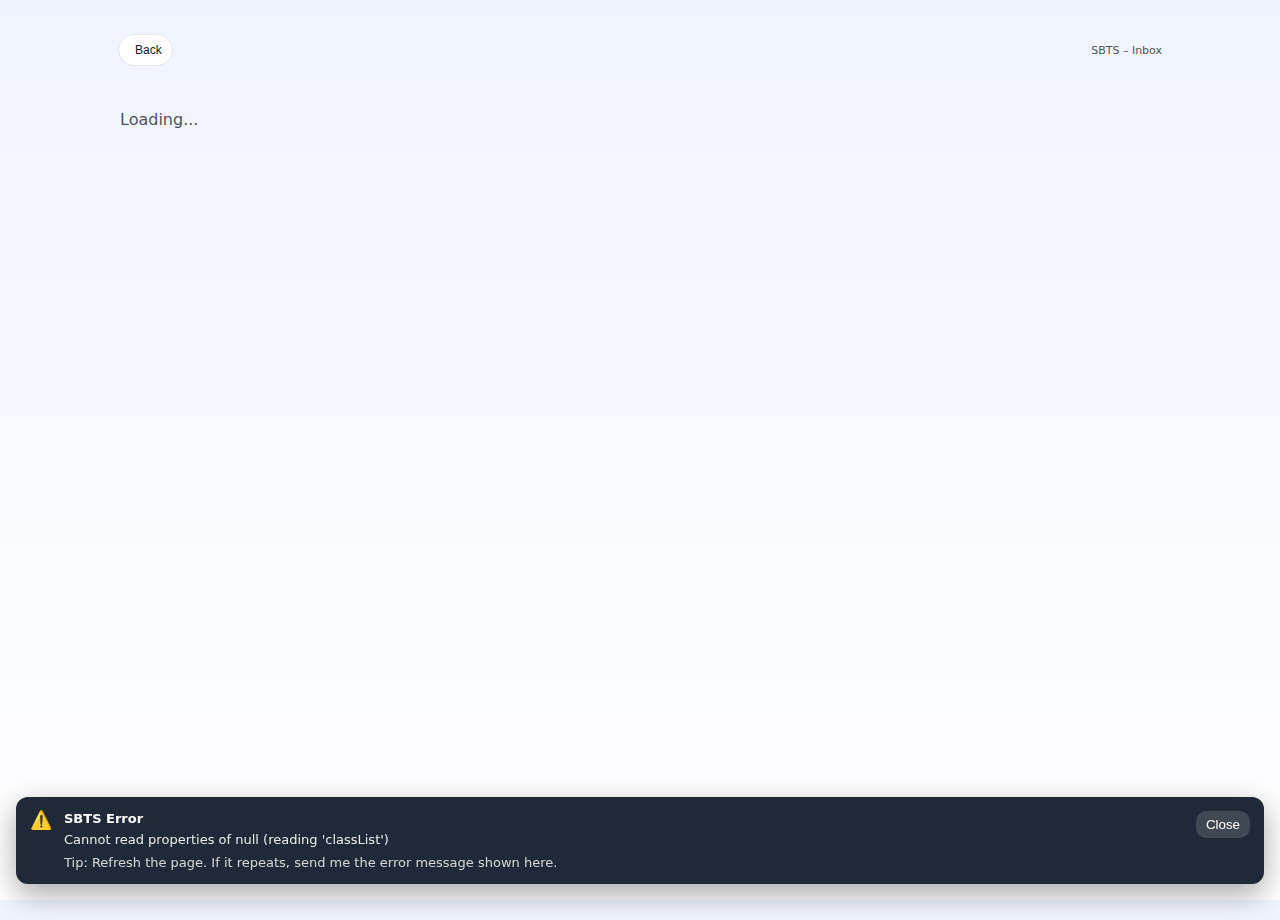
<file: notification.html>
<!doctype html>
<html lang="en">
<head>
  <meta charset="utf-8"/>
  <meta name="viewport" content="width=device-width,initial-scale=1"/>
  <title>SBTS – Notification</title>
  <link rel="stylesheet" href="styles.css"/>
</head>
<body>
  <div id="notificationStandalone" style="max-width:1100px;margin:20px auto;padding:0 14px;">
    <div class="card" style="padding:14px;display:flex;align-items:center;gap:10px;">
      <button id="notifStandaloneBack" class="btn-neutral btn-small"><i class="ph ph-arrow-left"></i> Back</button>
      <div class="spacer"></div>
      <div class="tiny muted">SBTS – Inbox</div>
    </div>

    <div class="card" style="margin-top:14px;padding:16px;" id="notifStandaloneDetails">
      <div class="muted">Loading...</div>
    </div>
  </div>

  <script src="config.js"></script>
  <script src="app.js"></script>
</body>
</html>
</file>
<file: styles.css>
:root {
  --primary: #174c7e;
  --primary-strong: #0f3154;
  --primary-soft: #e5edf7;
  --border: #e5e7eb;
  --text: #111827;
  --muted: #6b7280;
  --radius-lg: 18px;
  --radius-full: 999px;
  --shadow-soft: 0 18px 40px rgba(15, 23, 42, 0.12);
  --shadow-card: 0 8px 20px rgba(15, 23, 42, 0.08);
  --app-bg: linear-gradient(to bottom, #f0f4ff, #ffffff);
  --thead-bg: #f3f4ff;

  /* Phase colors (FIXED) */
  --ph-broken: #ef4444;
  --ph-assembly: #f59e0b;
  --ph-tightTorque: #eab308;
  --ph-finalTight: #22c55e;
  --ph-inspectionReady: #3b82f6;

  --btn-gray-bg: #ffffff;
  --btn-gray-border: #e5e7eb;
  --btn-gray-text: #111827;

  --dash-slip-row-h: 104px;
}

*,
*::before,
*::after { box-sizing: border-box; }

html, body {
  margin: 0;
  padding: 0;
  height: 100%;
  font-family: system-ui, -apple-system, BlinkMacSystemFont, "Segoe UI", sans-serif;
}

body { background: var(--app-bg); color: var(--text); }

.hidden{ display:none !important; }

/* Utility visibility helpers */
.mobile-only{display:none !important;}

/* Page Top Bar (Back + Breadcrumbs) - content-only */
.page-topbar{
  position: sticky;
  top: 0;
  z-index: 30;
  display:flex;
  align-items:center;
  gap:10px;
  padding: 10px 18px;
  margin: -16px -18px 12px; /* span full content width (main-content has padding) */
  border-bottom: 1px solid rgba(15, 39, 56, 0.08);
  background: rgba(255,255,255,0.86);
  backdrop-filter: blur(8px);
}

/* Root pages: hide Back/Breadcrumbs for a cleaner UI.
   Keep a minimal bar on mobile to host the Menu button. */
.page-topbar.topbar-root #pageBackBtn,
.page-topbar.topbar-root #navTrail{display:none !important;}

@media (min-width: 769px){
  /* Desktop/tablet has sidebar visible, so no need for a topbar on root pages */
  .page-topbar.topbar-root{display:none !important;}
}

@media (max-width: 768px){
  /* Mobile: keep the bar for the menu button */
  .page-topbar.topbar-root{display:flex !important;}
}

.icon-btn.page-back{width:42px;height:42px;border-radius:12px;}
.icon-btn.page-back.disabled{opacity:.45;pointer-events:none;}

/* Breadcrumbs (inside page-topbar) */
.nav-trail{
  display:flex;
  align-items:center;
  min-width: 0;
  flex: 1;
}
.nav-trail.hidden{display:none;}
.crumbs{display:flex;align-items:center;gap:8px;flex-wrap:wrap;min-width:0;}
.crumb{display:inline-flex;align-items:center;gap:6px;max-width: 38vw;}
.crumb a{color:#0A67A3;font-weight:700;text-decoration:none;white-space:nowrap;overflow:hidden;text-overflow:ellipsis;}
.crumb span{color:rgba(15,39,56,0.72);font-weight:700;white-space:nowrap;overflow:hidden;text-overflow:ellipsis;}
.crumb-sep{color:rgba(15,39,56,0.35);}

/* IMPORTANT: do not force display mode on desktop-only elements.
   Some elements (e.g., <table>) require their native display to render correctly.
   We only hide desktop-only elements on mobile via media queries below. */
.desktop-only{}

.sbts-lock-scroll{overflow:hidden;}

/* Mobile sidebar overlay */
.mobile-sidebar-overlay{
  position:fixed;
  inset:0;
  background:rgba(0,0,0,0.35);
  z-index:98;
}
.tiny { font-size: 11px; }

/* AUTH */
.auth-container {
  min-height: 100vh;
  display: flex;
  align-items: center;
  justify-content: center;
  padding: 24px;
}
.auth-card {
  width: 100%;
  max-width: 420px;
  background: #ffffff;
  border-radius: 24px;
  border: 1px solid var(--border);
  box-shadow: var(--shadow-soft);
  padding: 22px 24px 18px;
}
.auth-header { text-align: center; margin-bottom: 16px; }
.auth-logo-circle {
  width: 52px;
  height: 52px;
  border-radius: 999px;
  margin: 0 auto 10px;
  background: radial-gradient(circle at 30% 0, #60a5fa, #1d4ed8);
  color: #f9fafb;
  font-weight: 800;
  letter-spacing: 0.04em;
  font-size: 20px;
  display: flex;
  align-items: center;
  justify-content: center;
}
.auth-title { font-size: 18px; font-weight: 700; }
.auth-subtitle { font-size: 12px; color: var(--muted); margin-top: 4px; }
.auth-body { margin-top: 14px; display: flex; flex-direction: column; gap: 8px; }
.auth-label { font-size: 12px; color: var(--muted); }
.auth-input, select.auth-input {
  width: 100%;
  padding: 8px 10px;
  border-radius: 12px;
  border: 1px solid var(--border);
  background: #ffffff;
  color: var(--text);
  font-size: 13px;
}
.auth-input:focus {
  outline: none;
  border-color: #3b82f6;
  box-shadow: 0 0 0 1px rgba(59, 130, 246, 0.45);
}
.auth-btn-primary {
  margin-top: 8px;
  width: 100%;
  border-radius: var(--radius-full);
  border: none;
  background: linear-gradient(135deg, var(--primary), #2563eb);
  color: white;
  padding: 9px 12px;
  font-size: 14px;
  font-weight: 600;
  cursor: pointer;
  box-shadow: 0 14px 35px rgba(37, 99, 235, 0.4);
}
.auth-btn-primary:hover { filter: brightness(1.04); }
.auth-footer-text { margin-top: 8px; font-size: 12px; color: var(--muted); text-align: center; }
.auth-link { color: #2563eb; cursor: pointer; margin-left: 3px; }

/* APP */
.app { min-height: 100vh; display: flex; flex-direction: column; }

/* TOPBAR (connected like your screenshot) */
.topbar{
  height: 110px;
  background: var(--primary);
  display:flex;
  align-items:center;
  justify-content:space-between;
  padding: 10px 16px;
  color:#f9fafb;
  border-bottom: 4px solid rgba(255,255,255,0.12);
}
.topbar-left, .topbar-right{
  display:flex; align-items:center; gap:12px; min-width: 270px;
}
.topbar-badge{
  width: 44px;
  height: 44px;
  border-radius: 999px;
  background: radial-gradient(circle at 30% 0, #60a5fa, #1d4ed8);
  color: #f9fafb;
  display:flex;
  align-items:center;
  justify-content:center;
  font-weight: 900;
  letter-spacing: 0.04em;
  box-shadow: 0 6px 18px rgba(29,78,216,0.25);
}
.topbar-texts{ display:flex; flex-direction:column; line-height:1.2; }
.topbar-title{ font-weight: 900; font-size: 16px; }
.topbar-sub{ font-size: 12px; color: rgba(255,255,255,0.84); margin-top:2px; }

.topbar-center{ text-align:center; flex:1; }
.topbar-center-title{ font-weight: 900; font-size: 18px; }
.topbar-center-sub{
  margin-top: 6px;
  font-size: 13px;
  color: rgba(255,255,255,0.86);
  display:flex; gap:10px; justify-content:center; align-items:center;
}
.topbar-date{
  padding: 4px 10px;
  border-radius: 999px;
  background: rgba(255,255,255,0.16);
  font-weight: 800;
  color: #fff;
}

.topbar-right{ justify-content:flex-end; }
.topbar-right-texts{ text-align:right; line-height:1.2; }
.topbar-right-title{ font-weight: 900; font-size: 14px; }
.topbar-right-sub{ font-size: 12px; color: rgba(255,255,255,0.86); margin-top:2px; }
.topbar-company-logo{
  width: 46px; height: 46px; border-radius: 14px;
  background: rgba(255,255,255,0.16);
  background-size: cover;
  background-position: center;
}

/* BODY */
.app-body{ display:flex; flex:1; min-height:0; }

/* SIDEBAR */
.sidebar {
  width: 260px;
  background: var(--primary);
  padding: 14px;
  display: flex;
  flex-direction: column;
  color: #f9fafb;
  border-right: 2px solid rgba(255,255,255,0.2);

  min-height: 0;
  overflow: hidden;
}

.sidebar-user{
  display:flex; align-items:center; gap:10px;
  padding: 8px 8px 12px;
  border-radius: 16px;
  background: rgba(255,255,255,0.10);
}
.sidebar-avatar{
  width: 40px; height: 40px; border-radius: 999px;
  background: rgba(255,255,255,0.18);
  display:flex; align-items:center; justify-content:center;
  font-weight: 900;
}
.sidebar-user-name{ font-weight: 900; }
.sidebar-user-role{ font-size: 12px; color: rgba(255,255,255,0.78); margin-top:2px; }

.sidebar-menu { margin-top: 12px; flex: 1; display: flex; flex-direction: column; gap: 6px; 
  min-height: 0;
  overflow-y: auto;
  padding-right: 4px;
}
.menu-item {
  display: flex;
  align-items: center;
  gap: 8px;
  padding: 8px 10px;
  border-radius: 16px;
  font-size: 13px;
  color: #e5edf7;
  cursor: pointer;
  border: 1px solid transparent;
}
.menu-item i { font-size: 16px; }
.menu-item:hover { background: rgba(255,255,255,0.14); }
.menu-item.active { background: #e5edf7; color: #0f1f2c; }

.sidebar-footer { margin-top: 10px; padding-top: 10px; }
.sidebar-date{
  text-align:center;
  font-weight: 900;
  margin-bottom: 10px;
  color: rgba(255,255,255,0.92);
}
.logout-btn {
  width: 100%;
  border-radius: var(--radius-full);
  border: none;
  background: rgba(255,255,255,0.18);
  color: #f9fafb;
  padding: 7px 12px;
  font-size: 13px;
  display: flex;
  align-items: center;
  gap: 8px;
  cursor: pointer;
}
.logout-btn:hover { background: rgba(255,255,255,0.26); }
.sidebar-version { margin-top: 6px; font-size: 11px; color: #cbd5f5; text-align: center; }

/* MAIN */
.main-content { flex: 1; padding: 16px 18px; background: transparent; overflow: auto; min-height:0; }
.page{ display:none; }



/* Inbox header (align with other pages) */
.page-header{
  display:flex;
  justify-content:space-between;
  align-items:flex-start;
  gap:12px;
  margin-bottom:12px;
}
.page-header .tiny{ margin-top:2px; max-width: 820px; }
.page-actions input[type="text"]{ min-width: 220px; }

.page-title { font-size: 22px; font-weight: 700; margin-bottom: 12px; }

.stats-row { display: flex; flex-wrap: wrap; gap: 10px; margin-bottom: 12px; }
.stat-card {
  background: #ffffff;
  border-radius: 20px;
  border: 1px solid var(--border);
  padding: 10px 14px;
  min-width: 180px;
  flex: 1;
  box-shadow: 0 6px 18px rgba(15, 23, 42, 0.06);
}
.stat-title { font-size: 12px; color: var(--muted); }
.stat-value { margin-top: 4px; font-size: 22px; font-weight: 700; color: #111827; }

.section-title { font-size: 15px; font-weight: 600; margin: 16px 0 8px; }
.phase-grid { display: grid; grid-template-columns: repeat(auto-fit, minmax(160px, 1fr)); gap: 10px; }

.page-actions { display: flex; flex-wrap: wrap; gap: 8px; margin-bottom: 12px; }
.primary-btn, .secondary-btn {
  border-radius: var(--radius-full);
  padding: 7px 13px;
  font-size: 13px;
  border: none;
  cursor: pointer;
  display: inline-flex;
  align-items: center;
  gap: 6px;
}
.primary-btn {
  background: linear-gradient(135deg, var(--primary), #2563eb);
  color: #ffffff;
  box-shadow: 0 12px 28px rgba(37, 99, 235, 0.3);
}
.primary-btn:hover { filter: brightness(1.03); }
.secondary-btn {
  background: #ffffff;
  color: #111827;
  border: 1px solid var(--border);
}
.secondary-btn:hover { background: #f3f4ff; }

.btn-neutral {
  background: var(--btn-gray-bg);
  color: var(--btn-gray-text);
  border: 1px solid var(--btn-gray-border);
  border-radius: var(--radius-full);
  padding: 7px 13px;
  font-size: 13px;
  cursor: pointer;
  display: inline-flex;
  align-items: center;
  gap: 6px;
}
.btn-neutral:hover { background: #f3f4f6; }
.primary-btn i, .secondary-btn i, .btn-neutral i { font-size: 15px; }

/* TABLE */
.main-table {
  width: 100%;
  border-collapse: collapse;
  font-size: 12px;
  background: #ffffff;
  border-radius: 18px;
  overflow: hidden;
  border: 1px solid var(--border);
  box-shadow: var(--shadow-card);
}
.main-table thead { background: var(--thead-bg); }
.main-table th, .main-table td {
  padding: 8px 10px;
  border-bottom: 1px solid #e5e7eb;
  text-align: left;
}
.main-table th { font-weight: 600; font-size: 11px; color: var(--muted); }
.main-table tbody tr:last-child td { border-bottom: none; }
.main-table tbody tr:nth-child(even) { background: #fafbff; }
.main-table tbody tr:hover { background: #edf2ff; }

.main-table th:last-child,
.main-table td:last-child { text-align: right; white-space: nowrap; }
.table-actions { display: inline-flex; gap: 6px; justify-content: flex-end; }
.tiny.secondary-btn { padding: 5px 10px; font-size: 11px; }

/* SUMMARY */
.project-summary { display: flex; flex-wrap: wrap; gap: 8px; margin-bottom: 12px; }
.summary-item {
  background: #ffffff;
  border-radius: 16px;
  border: 1px solid var(--border);
  padding: 8px 10px;
  min-width: 140px;
  box-shadow: var(--shadow-card);
}
.summary-label { font-size: 11px; color: var(--muted); }
.summary-value { margin-top: 4px; font-size: 14px; font-weight: 600; }

/* BLIND DETAILS */
.blind-details-grid {
  display: grid;
  grid-template-columns: 1.1fr 0.9fr;
  gap: 12px;
}
.blind-panel {
  background: #ffffff;
  border-radius: 18px;
  border: 1px solid var(--border);
  padding: 12px;
  box-shadow: var(--shadow-card);
}
.blind-info-box {
  border-radius: 18px;
  border: 1px solid var(--border);
  padding: 10px 12px;
  display: grid;
  grid-template-columns: repeat(auto-fit, minmax(180px, 1fr));
  gap: 6px 10px;
  font-size: 12px;
  margin-bottom: 12px;
}
.phase-badge {
  display: inline-flex;
  align-items: center;
  padding: 4px 10px;
  border-radius: var(--radius-full);
  background: var(--primary-soft);
  color: var(--primary-strong);
  font-size: 11px;
  font-weight: 700;
  box-shadow: 0 0 0 1px rgba(23, 76, 126, 0.25);
}


/* KPI pills (Dashboard / Slip Blind quick KPIs) */
.slip-kpi-grid{
  display:flex;
  gap:12px;
  flex-wrap:nowrap;
  align-items:stretch;
  margin:8px 0 14px;
}
@media (max-width: 1100px){
  .slip-kpi-grid{ flex-wrap:wrap; }
}

.kpi-pill{
  background:#fff;
  border:1px solid var(--border);
  border-radius:16px;
  padding:12px 16px;
  box-shadow: var(--shadow-card);
  display:flex;
  align-items:center;
  justify-content:space-between;
  gap:12px;
  height: var(--dash-slip-row-h);
  min-width: 220px;
  flex: 1 1 0;
}

.kpi-pill.clickable{ cursor:pointer; }
.kpi-pill.clickable:hover{ transform: translateY(-1px); }
#dashboardSlipKpis{ align-self:start; }

.kpi-pill .phase-left{ gap:10px; }
.kpi-pill .phase-dot{ width:10px; height:10px; }
.kpi-pill .phase-name{ font-size:12px; color: var(--muted); font-weight:700; }
.kpi-pill .phase-count{ font-size:16px; font-weight:900; }

/* Phase cards */
.phase-card {
  background: #fff;
  border: 1px solid var(--border);
  border-radius: 18px;
  padding: 12px 14px;
  box-shadow: var(--shadow-card);
  display: flex;
  align-items: center;
  justify-content: space-between;
  gap: 10px;
}
.phase-left { display: flex; align-items: center; gap: 10px; }
.phase-dot { width: 12px; height: 12px; border-radius: 999px; }
.phase-name { font-size: 12px; color: var(--muted); font-weight: 700; }
.phase-count { font-size: 18px; font-weight: 900; }
.phase-card[data-phase="broken"] .phase-dot { background: var(--ph-broken); }
.phase-card[data-phase="assembly"] .phase-dot { background: var(--ph-assembly); }
.phase-card[data-phase="tightTorque"] .phase-dot { background: var(--ph-tightTorque); }
.phase-card[data-phase="finalTight"] .phase-dot { background: var(--ph-finalTight); }
.phase-card[data-phase="inspectionReady"] .phase-dot { background: var(--ph-inspectionReady); }

/* Workflow */
.workflow-steps { display: flex; flex-direction: column; gap: 8px; }
.workflow-step {
  border: 1px solid var(--border);
  border-radius: 16px;
  padding: 10px 12px;
  background: #fafbff;
  display: flex;
  align-items: center;
  justify-content: space-between;
  gap: 10px;
}
.workflow-left { display: flex; align-items: center; gap: 10px; }
.workflow-bullet { width: 10px; height: 10px; border-radius: 999px; background: #d1d5db; }
.workflow-step.done .workflow-bullet { background: #22c55e; }
.workflow-step.current .workflow-bullet { background: var(--phase-color, #2563eb); }
.workflow-step.pending .workflow-bullet { background: #d1d5db; }
.workflow-title { font-weight: 800; font-size: 12px; }
.workflow-sub { font-size: 11px; color: var(--muted); margin-top: 2px; }

/* Reports container */
.report-container {
  background: #ffffff;
  border-radius: 18px;
  border: 1px solid var(--border);
  padding: 10px;
  box-shadow: var(--shadow-card);
}

.report-kpis{
  display:grid;
  grid-template-columns: repeat(4, minmax(160px, 1fr));
  gap:10px;
  margin-bottom: 12px;
}
@media (max-width: 980px){
  .report-kpis{ grid-template-columns: repeat(2, minmax(160px, 1fr)); }
}
@media (max-width: 520px){
  .report-kpis{ grid-template-columns: 1fr; }
}

.report-kpi-card{
  background:#ffffff;
  border:1px solid var(--border);
  border-radius: 18px;
  padding: 10px 12px;
  box-shadow: 0 6px 18px rgba(15,23,42,0.06);
}

.report-kpi-card.clickable{ cursor:pointer; transition: transform .08s ease, box-shadow .08s ease; }
.report-kpi-card.clickable:hover{ transform: translateY(-1px); box-shadow: 0 10px 22px rgba(15,23,42,0.10); }
.report-kpi-card.clickable.active{
  border-color: rgba(37, 99, 235, 0.55);
  box-shadow: 0 0 0 2px rgba(37, 99, 235, 0.18), 0 10px 22px rgba(15,23,42,0.10);
}

.report-kpi-title{ font-size: 12px; color: var(--muted); font-weight: 700; }
.report-kpi-value{ margin-top: 6px; font-size: 22px; font-weight: 900; color: var(--text); }
.report-kpi-sub{ margin-top: 6px; font-size: 11px; color: var(--muted); }

.phase-progress-list{
  display:flex;
  flex-direction:column;
  gap:10px;
  margin-bottom: 12px;
}
.phase-progress-row{
  display:grid;
  grid-template-columns: 210px 1fr 60px;
  gap:10px;
  align-items:center;
}
@media (max-width: 720px){
  .phase-progress-row{ grid-template-columns: 1fr; gap:6px; }
}
.phase-progress-label{
  font-size: 12px;
  font-weight: 800;
  color: #111827;
}
.phase-progress-bar{
  height: 14px;
  border-radius: 999px;
  background: rgba(15,23,42,0.06);
  overflow:hidden;
  border: 1px solid rgba(15,23,42,0.06);
}
.phase-progress-fill{
  height:100%;
  width:0%;
  border-radius: 999px;
}
.phase-progress-count{
  text-align:right;
  font-weight: 900;
  font-size: 13px;
  color: #111827;
}

/* Print-friendly Reports */
@media print{
  .sidebar, .topbar, .page-actions { display:none !important; }
  body{ background:#fff !important; }
  .main-content{ padding: 0 !important; }
  .report-container{ border:none !important; box-shadow:none !important; }
}

/* Settings */
.settings-section {
  background: #ffffff;
  border-radius: 16px;
  border: 1px solid var(--border);
  padding: 10px 12px;
  margin-bottom: 10px;
  font-size: 13px;
}
.settings-section label { display: block; margin-bottom: 6px; color: var(--muted); }

/* Modals */
.modal { position: fixed; inset: 0; display: none; align-items: center; justify-content: center; z-index: 40; }
.modal:not(.hidden) { display: flex; }
.modal-overlay {
  position: fixed;
  inset: 0;
  background: rgba(15, 23, 42, 0.3);
  backdrop-filter: blur(3px);
  z-index: 35;
}
.modal-content {
  position: relative;
  background: #ffffff;
  border-radius: 20px;
  border: 1px solid var(--border);
  padding: 14px 16px 12px;
  min-width: 280px;
  max-width: 560px;
  box-shadow: var(--shadow-soft);
  color: var(--text);
}

/* ==========================
   Print Project Certificates Picker
========================== */
#printCertsList{overflow-x:hidden;}
.pc-item{
  display:flex;
  align-items:flex-start;
  gap:12px;
  padding:12px 14px;
  border:1px solid #e5e7eb;
  border-radius:14px;
  margin-bottom:10px;
  cursor:pointer;
  background:#fff;
}
.pc-item:hover{box-shadow:0 6px 20px rgba(15,23,42,.06);}
.pc-item .pc-checkbox,
#printCertsList input[type="checkbox"]{
  width:18px !important;
  height:18px !important;
  margin-top:2px;
  flex:0 0 auto;
}
.pc-content{flex:1; min-width:0;}
.pc-top{display:flex; align-items:center; justify-content:space-between; gap:10px;}
.pc-title{font-weight:800; white-space:nowrap; overflow:hidden; text-overflow:ellipsis;}
.pc-meta{margin-top:4px; display:flex; gap:12px; flex-wrap:wrap; line-height:1.5;}
.modal-wide { max-width: 900px; }
.modal-content h2 { margin: 0 0 10px; font-size: 16px; }
.modal-content label { display: block; margin: 6px 0 3px; font-size: 12px; color: var(--muted); }
.modal-content input, .modal-content select {
  width: 100%;
  padding: 7px 9px;
  border-radius: 10px;
  border: 1px solid var(--border);
  background: #ffffff;
  color: var(--text);
  font-size: 12px;
}
.modal-note { font-size: 11px; color: var(--muted); margin-bottom: 6px; }
.modal-actions { margin-top: 12px; display: flex; justify-content: flex-end; gap: 8px; }

/* Wizard UI (kept) */
.modal-head{ display:flex; align-items:flex-start; justify-content:space-between; gap:10px; margin-bottom:10px; }
.modal-sub{ font-size:12px; color:var(--muted); margin-top:4px; }
.icon-btn{
  border:1px solid var(--border); background:#fff; color:#111827;
  width:34px; height:34px; border-radius:12px; cursor:pointer;
}
.icon-btn:hover{ background:#f3f4f6; }
.form-grid{
  display:grid;
  grid-template-columns: 1.1fr 0.9fr;
  gap:12px;
}
.form-card{
  border:1px solid var(--border);
  border-radius:18px;
  padding:12px;
  background:#fff;
  box-shadow: var(--shadow-card);
}
.preview-card{
  border:1px solid var(--border);
  border-radius:18px;
  padding:12px;
  background: linear-gradient(to bottom, #ffffff, #f7f9ff);
  box-shadow: var(--shadow-card);
}
.preview-title{ font-weight:900; margin-bottom:10px; }
.preview-box{
  border:1px dashed #cbd5e1;
  border-radius:16px;
  padding:10px;
  background:#fff;
}
.preview-row{
  display:flex; justify-content:space-between; gap:10px;
  padding:6px 2px;
  border-bottom:1px solid #eef2ff;
}
.preview-row:last-child{ border-bottom:none; }
.preview-row .k{ font-size:11px; color:var(--muted); font-weight:700; }
.preview-row .v{ font-size:12px; font-weight:800; color:#111827; }
.preview-hint{ margin-top:10px; font-size:11px; color:var(--muted); }

.theme-grid{ display:flex; flex-wrap:wrap; gap:8px; }
.theme-chip{
  border:1px solid var(--border);
  background:#fff;
  border-radius:999px;
  padding:7px 12px;
  font-size:12px;
  cursor:pointer;
}
.theme-chip:hover{ background:#f3f4f6; }

@media (max-width: 980px) {
  .blind-details-grid { grid-template-columns: 1fr; }
  .form-grid{ grid-template-columns: 1fr; }
  .topbar-left, .topbar-right{ min-width: 210px; }
}
@media (max-width: 720px) {
  .sidebar { width: 72px; padding-inline: 8px; }
  .sidebar-user-meta{ display:none; }
  .menu-item { justify-content: center; }
  .main-content { padding: 12px; }
  .stats-row, .project-summary { flex-direction: column; }
  .modal-content { max-width: 95vw; }
  .topbar-texts, .topbar-right-texts{ display:none; }
  .topbar-center-title{ font-size: 14px; }

  /* main-content padding becomes 12px, keep page-topbar aligned */
  .page-topbar{ margin: -12px -12px 12px; padding: 10px 12px; }
}


/* Two column inputs (Size + Rate) */
.two-col{
  display:grid;
  grid-template-columns: 1fr 1fr;
  gap: 10px;
}
@media (max-width: 620px){
  .two-col{ grid-template-columns: 1fr; }
}

/* Slip Blind */
.slip-breadcrumb{
  font-size: 12px;
  color: var(--muted);
  margin: 4px 0 12px;
  display:flex;
  flex-wrap:wrap;
  gap:6px;
  align-items:center;
}
.crumb-link{
  color: var(--primary-strong);
  font-weight: 800;
  cursor: pointer;
}
.crumb-link:hover{ text-decoration: underline; }
.crumb-sep{ color: #94a3b8; }
.crumb-current{ color:#111827; font-weight:900; }

.slip-grid{
  display:grid;
  grid-template-columns: repeat(auto-fit, minmax(220px, 1fr));
  gap: 10px;
}
.slip-card{
  background:#fff;
  border:1px solid var(--border);
  border-radius: 18px;
  padding: 12px 14px;
  box-shadow: var(--shadow-card);
  cursor:pointer;
  transition: transform .08s ease;
}
.slip-card:hover{ transform: translateY(-1px); }
.slip-card-title{ font-weight: 900; color:#111827; }
.slip-card-meta{ margin-top: 6px; font-size: 12px; color: var(--muted); font-weight: 700; }

.slip-table-box{ margin-top: 8px; }

/* ==========================
   Mobile M1: Blinds cards + sidebar overlay
========================== */
.blind-cards{ display:grid; gap:10px; }
.blind-card{
  background:#fff;
  border:1px solid var(--border);
  border-radius: 18px;
  box-shadow: var(--shadow-card);
  padding: 12px 14px;
}
.blind-card-head{ display:flex; justify-content:space-between; align-items:center; gap:10px; }
.blind-card-title{ font-weight: 950; font-size: 16px; }
.blind-card-sub{ margin-top:2px; font-size:12px; font-weight:800; color: var(--muted); }
.blind-card-meta{ margin-top: 8px; display:flex; flex-wrap:wrap; gap:8px; }
.blind-card-actions{ margin-top: 10px; display:grid; grid-template-columns: 1fr 1fr 1fr; gap: 8px; }
.blind-card-actions .primary-btn,
.blind-card-actions .secondary-btn,
.blind-card-actions .btn-neutral{ width:100%; justify-content:center; }

.kv{ display:flex; justify-content:space-between; gap:12px; padding:10px 12px; border:1px solid var(--border); border-radius:14px; background:#fff; }
.kv .k{ font-size:12px; color:var(--muted); font-weight:800; }
.kv .v{ font-size:13px; font-weight:900; color:#111827; text-align:right; }

@media (max-width: 767px) {
  .mobile-only{display:block !important;}
  .desktop-only{display:none !important;}

  /* Topbar: prevent overflow */
  .topbar{ flex-wrap:wrap; height:auto; gap:10px; padding:10px 12px; }
  .topbar-left, .topbar-right{ min-width:0 !important; flex:1 1 auto; }
  .topbar-right{ justify-content:flex-end; gap:8px; }
  .topbar-center{ order:3; flex:1 1 100%; }
  .topbar-center-sub{ flex-wrap:wrap; }
  .topbar-company-logo{ width:42px; height:42px; }

  /* Mobile sidebar: keep user meta visible */
  .sidebar{ width:278px !important; padding-inline:14px !important; }
  .sidebar-user-meta{ display:flex !important; }
  .sidebar-user-name{ display:block !important; }
  .menu-item{ justify-content:flex-start !important; }
  /* Sidebar becomes off-canvas */
  .sidebar{
    position:fixed;
    top:0;
    left:-300px;
    height:100vh;
    width: 278px;
    z-index:99;
    transition:left .18s ease;
    box-shadow: 0 20px 50px rgba(0,0,0,0.22);
  }
  .sidebar.open{ left:0; }

  /* Layout: allow content full width */
  .app-body{ display:block; }
  .main-content{ margin-left:0; }

  /* Improve tap targets */
  .menu-item{ padding: 12px 14px; font-size: 14px; }
  .icon-btn{ min-width: 38px; min-height: 38px; }

  /* Project actions wrap nicely */
  .page-actions{ flex-wrap:wrap; gap:8px; }
  .page-actions button{ flex:1 1 auto; }

  /* Cards buttons stack if needed */
  .blind-card-actions{ grid-template-columns: 1fr 1fr; }
  .blind-card-actions button:nth-child(3){ grid-column: 1 / -1; }

  /* Requests actions wrap */
  .notif-actions{ flex-wrap:wrap; }
  .notif-actions button{ flex: 1 1 auto; }
}

/* Header responsiveness */
@media (max-width: 820px){
  .topbar{ height:auto; padding: 10px 12px; }
  .app-body{ display:flex; flex:1; min-height:0; }
  .topbar-center-title{ font-size: 18px; }
}


/* Phase confirm modal */
.confirm-grid{
  margin-top: 8px;
  border: 1px solid var(--border);
  border-radius: 16px;
  padding: 10px 12px;
  background: #fafbff;
}
.confirm-row{
  display:flex;
  align-items:center;
  justify-content:space-between;
  gap: 10px;
  padding: 6px 0;
  border-bottom: 1px dashed rgba(15, 23, 42, 0.10);
}
.confirm-row:last-child{ border-bottom:none; }
.confirm-label{
  font-size: 12px;
  color: var(--muted);
  font-weight: 700;
}
.confirm-value{
  font-size: 12px;
  font-weight: 800;
  color: #111827;
  text-align:right;
  word-break: break-word;
}


/* REPORTS CARDS CONTROL (Settings) */
.settings-actions{ display:flex; flex-wrap:wrap; gap:8px; margin:10px 0 12px; }
.cards-control-list{
  display:flex;
  flex-direction:column;
  gap:8px;
}
.card-control-item{
  background:#fff;
  border:1px solid var(--border);
  border-radius:16px;
  padding:10px 12px;
  display:flex;
  align-items:center;
  justify-content:space-between;
  gap:10px;
  box-shadow: var(--shadow-card);
}
.card-control-left{ display:flex; align-items:center; gap:10px; }
.drag-handle{
  width:34px; height:34px;
  border-radius:12px;
  border:1px solid var(--border);
  background:#f9fafb;
  display:flex;
  align-items:center;
  justify-content:center;
  cursor:grab;
  user-select:none;
  color:#374151;
  font-weight:900;
}
.drag-handle:active{ cursor:grabbing; }
.card-control-label{ font-weight:800; font-size:13px; }
.card-control-meta{ font-size:11px; color: var(--muted); margin-top:2px; }
.card-control-texts{ display:flex; flex-direction:column; line-height:1.1; }
.card-control-right{ display:flex; align-items:center; gap:10px; }
.toggle-switch{
  display:inline-flex; align-items:center; gap:8px; font-size:12px; color: var(--muted);
}


/* ===== QR box (Blind Details) ===== */
.qr-box{margin-top:14px;padding:14px;border:1px solid var(--border);border-radius:14px;background:#fff}
.qr-title{margin-bottom:8px;color:var(--muted);font-size:13px}
.qr-row{display:flex;gap:14px;align-items:flex-start}
.qr-img{width:120px;height:120px;border:1px solid var(--border);border-radius:12px;background:#fff;object-fit:contain}
.qr-meta{flex:1;min-width:220px}
.qr-link-label{font-size:12px;color:var(--muted);margin-bottom:4px}
.qr-link{font-family:ui-monospace,SFMono-Regular,Menlo,Monaco,Consolas,"Liberation Mono","Courier New",monospace;
  font-size:12px;word-break:break-all;background:#f8fafc;border:1px solid var(--border);padding:10px;border-radius:12px}
.qr-actions{display:flex;gap:10px;flex-wrap:wrap;margin-top:10px}
.qr-note{margin-top:8px;font-size:12px;color:var(--muted)}

/* ===== Public / Visitor view ===== */
.public{min-height:100vh;background:linear-gradient(180deg,#f3f7ff 0,#ffffff 70%);}
.public-top{display:flex;align-items:center;justify-content:space-between;padding:18px 22px;background:var(--primary);color:#fff}
.public-brand{display:flex;gap:12px;align-items:center}
.public-badge{width:44px;height:44px;border-radius:50%;background:rgba(255,255,255,.18);display:flex;align-items:center;justify-content:center;font-weight:800}
.public-title{font-weight:800;font-size:16px}
.public-sub{opacity:.9;font-size:12px}
.public-actions{display:flex;gap:10px}
.public-main{max-width:1100px;margin:0 auto;padding:22px}
.public-card{background:#fff;border:1px solid var(--border);border-radius:18px;box-shadow:var(--shadow-card);padding:18px}
.public-card-title{font-size:20px;font-weight:800;margin-bottom:12px}
.public-grid{display:grid;grid-template-columns:1.4fr .6fr;gap:18px}
.kv{display:flex;align-items:baseline;justify-content:space-between;border-bottom:1px dashed #e5e7eb;padding:8px 0}
.kv span{color:var(--muted);font-size:12px}
.kv b{font-size:14px}
.phase-pill{display:inline-block;padding:6px 10px;border-radius:999px;background:var(--primary-soft);border:1px solid var(--border)}
.public-qr{display:flex;flex-direction:column;gap:10px;align-items:flex-start}
.public-qr-title{font-weight:700;color:var(--muted)}
.public-section{margin-top:16px}
.public-section-title{font-weight:800;margin-bottom:8px}
.public-approvals{font-size:13px;line-height:1.6;color:#0f172a;background:#f8fafc;border:1px solid var(--border);padding:12px;border-radius:14px}
.public-note{margin-top:14px;color:var(--muted);font-size:12px}
@media (max-width: 900px){
  .public-grid{grid-template-columns:1fr}
  .qr-row{flex-direction:column}
}

/* Toggle switch */
.switch{position:relative;display:inline-block;width:46px;height:26px}
.switch input{opacity:0;width:0;height:0}
.slider{position:absolute;cursor:pointer;top:0;left:0;right:0;bottom:0;background:#cbd5e1;transition:.2s;border-radius:999px}
.slider:before{position:absolute;content:"";height:20px;width:20px;left:3px;bottom:3px;background:white;transition:.2s;border-radius:50%}
.switch input:checked + .slider{background:var(--primary,#174c7e)}
.switch input:checked + .slider:before{transform:translateX(20px)}


/* Training blocks */
.grid-2{display:grid;grid-template-columns:repeat(2,minmax(0,1fr));gap:12px}
@media(max-width:780px){.grid-2{grid-template-columns:1fr}}
.mini-card{border:1px solid rgba(2,6,23,.10);border-radius:14px;padding:12px;background:#fff}
.mini-title{font-weight:800;margin-bottom:6px}
.mini-body{color:#0f172a;line-height:1.55}
.steps{display:flex;flex-direction:column;gap:10px}
.step{display:flex;gap:10px;align-items:flex-start}
.step-badge{min-width:28px;height:28px;border-radius:999px;background:rgba(23,76,126,.12);color:var(--primary,#174c7e);display:flex;align-items:center;justify-content:center;font-weight:800}
.step-body{flex:1}


/* Fix public-badge to match official SBTS logo */
.public-badge{
  width:44px;
  height:44px;
  border-radius:999px;
  background: radial-gradient(circle at 30% 0, #60a5fa, #1d4ed8);
  color:#f9fafb;
  display:flex;
  align-items:center;
  justify-content:center;
  font-weight:800;
  letter-spacing:0.04em;
}


/* Workflow Control */

.wf-grid{display:grid;grid-template-columns:1fr 1.4fr 1fr;gap:14px;margin-top:12px}
.wf-card{background:var(--card,#fff);border:1px solid rgba(0,0,0,.08);border-radius:14px;padding:12px}
.wf-card-head{display:flex;align-items:center;justify-content:space-between;gap:10px;margin-bottom:10px}
.wf-card-title{font-weight:700}
.wf-badge{font-size:12px;color:#fff;background:#174c7e;padding:4px 10px;border-radius:999px}
.wf-list{display:flex;flex-direction:column;gap:8px;min-height:120px}
.wf-item{border:1px solid rgba(0,0,0,.12);border-radius:12px;padding:10px;cursor:pointer;background:#fff;display:flex;align-items:center;justify-content:space-between;gap:10px}
.wf-item.active{border-color:#174c7e;box-shadow:0 0 0 2px rgba(23,76,126,.15)}
.wf-item .wf-left{display:flex;align-items:center;gap:10px}
.wf-handle{cursor:grab;opacity:.7}
.wf-muted{font-size:12px;opacity:.75}
.wf-section{padding-top:8px;border-top:1px dashed rgba(0,0,0,.12);margin-top:10px}
.wf-section-title{font-weight:700;font-size:13px;margin-bottom:8px}
.wf-row{display:flex;flex-direction:column;gap:6px;margin-bottom:10px}
.wf-row-inline{flex-direction:row;align-items:center;justify-content:space-between}
.wf-label{font-size:12px;opacity:.8}
.wf-input{width:100%;padding:10px 12px;border-radius:12px;border:1px solid rgba(0,0,0,.15);outline:none}
.wf-chips{display:flex;flex-wrap:wrap;gap:8px}
.wf-chip{padding:8px 10px;border-radius:999px;border:1px solid rgba(0,0,0,.15);cursor:pointer;font-size:12px;background:#fff}
.wf-chip.on{background:#e8f0ff;border-color:#3b6dd8}
.wf-check{font-size:12px;display:flex;align-items:center;gap:8px}
.wf-right{margin-left:auto}
.wf-actions{display:flex;gap:10px;flex-wrap:wrap;margin-top:8px}
.wf-bottom{display:flex;gap:10px;margin-top:14px;justify-content:flex-end}
@media (max-width: 1100px){.wf-grid{grid-template-columns:1fr}}

.wf-grid.vertical{grid-template-columns:1fr;}
.wf-grid.vertical .wf-card{margin-bottom:10px;}

/* Workflow Control layout toggle */
.wf-top-controls{margin-top:10px;display:flex;justify-content:flex-end}
.wf-toggle-group{display:flex;gap:8px}
.btn.small{padding:6px 10px;border-radius:10px;font-size:12px}
.btn.small.active{background:var(--primary,#174c7e);color:#fff;border-color:transparent}


/* Workflow status pill */
.workflow-status{min-width:86px;text-align:center;font-weight:800;font-size:11px;padding:6px 10px;border-radius:999px;border:1px solid var(--border);background:#fff;color:var(--muted);}
.workflow-status.done{background:#ecfdf3;border-color:#bbf7d0;color:#166534;}
.workflow-status.current{background:#eff6ff;border-color:#bfdbfe;color:#1d4ed8;}
.workflow-status.inprogress{background:#fff7ed;border-color:#fed7aa;color:#9a3412;}
.workflow-status.pending{opacity:.45;}
.workflow-status.pending:empty{display:none;}



/* ===== Project Details Sub Tabs ===== */
.subtabs{display:flex;gap:8px;margin:10px 0 14px;flex-wrap:wrap}
.subtab{
  display:inline-flex;align-items:center;gap:8px;
  padding:8px 12px;border-radius:14px;
  border:1px solid rgba(0,0,0,.12);
  background:rgba(255,255,255,.85);
  cursor:pointer;font-weight:700;
}
.subtab.active{border-color:#174c7e;box-shadow:0 0 0 2px rgba(23,76,126,.15)}
.muted{opacity:.75}

/* ===== Project Settings Pills/Actions ===== */
.ps-pills{display:flex;flex-wrap:wrap;gap:8px;margin:12px 0}
.ps-pill{
  display:inline-flex;gap:6px;align-items:center;
  padding:6px 10px;border-radius:999px;
  border:1px solid rgba(0,0,0,.12);
  background:rgba(255,255,255,.85);
  font-size:12px;
}
.ps-actions{display:flex;gap:10px;flex-wrap:wrap;margin-top:10px}
.hr{height:1px;background:rgba(0,0,0,.10);margin:12px 0}

/* ===== Phase Ownership (Project Settings + Modal) ===== */
.ps-overlay{
  position:fixed;inset:0;background:rgba(0,0,0,.55);
  opacity:0;pointer-events:none;transition:.18s;z-index:60;
}
.ps-overlay.open{opacity:1;pointer-events:auto}

.ps-mode{margin-top:10px}
.ps-mode-title{font-weight:900}
.ps-mode-options{display:flex;gap:12px;flex-wrap:wrap;margin-top:8px}
.ps-radio{display:flex;gap:8px;align-items:center;padding:8px 10px;border-radius:12px;border:1px solid rgba(0,0,0,.12);background:rgba(255,255,255,.85);cursor:pointer;font-weight:700}
.ps-radio input{accent-color:#174c7e}

.ps-summary-head{display:flex;align-items:flex-end;justify-content:space-between;gap:12px;flex-wrap:wrap;margin-top:10px}
.ps-phase-summary{display:flex;flex-direction:column;gap:10px;margin-top:12px}
.ps-phase-row{
  border:1px solid rgba(0,0,0,.12);
  background:rgba(255,255,255,.85);
  border-radius:16px;
  padding:10px 12px;
  display:flex;align-items:center;justify-content:space-between;gap:12px;flex-wrap:wrap;
}
.ps-phase-left{display:flex;align-items:center;gap:10px;min-width:240px}
.ps-phase-name{font-weight:900}
.ps-phase-meta{font-size:12px;opacity:.75}
.ps-avatars{display:flex;align-items:center;gap:8px;flex-wrap:wrap;justify-content:flex-end}

.ps-support-line{display:flex;align-items:center;gap:6px;flex-wrap:wrap;margin-left:6px;}
.ps-avatar--support{opacity:.85;border-style:dashed;}

.ps-avatar{
  display:inline-flex;align-items:center;gap:8px;
  padding:6px 10px;border-radius:999px;
  border:1px solid rgba(0,0,0,.10);
  background:rgba(0,0,0,.03);
  font-weight:700;font-size:12px;
}
.ps-avatar-img{
  width:22px;height:22px;border-radius:999px;object-fit:cover;
  border:1px solid rgba(0,0,0,.12);
  background:#fff;
}
.ps-avatar-initials{
  width:22px;height:22px;border-radius:999px;
  display:grid;place-items:center;
  border:1px solid rgba(0,0,0,.12);
  background:#fff;
  font-size:11px;font-weight:900;
}

/* Modal */
.ps-modal{
  position:fixed;left:50%;top:50%;transform:translate(-50%,-48%);
  width:min(980px, 94vw);
  max-height:min(78vh, 760px);
  background:#fff;
  border:1px solid rgba(0,0,0,.12);
  border-radius:18px;
  box-shadow:0 20px 70px rgba(0,0,0,.35);
  opacity:0;pointer-events:none;
  transition:.18s;
  z-index:70;
  display:flex;flex-direction:column;
}
.ps-modal.open{opacity:1;pointer-events:auto;transform:translate(-50%,-50%)}
.ps-modal-head{padding:14px 16px;border-bottom:1px solid rgba(0,0,0,.10);display:flex;justify-content:space-between;gap:10px;align-items:flex-start}
.ps-modal-title{font-weight:900;font-size:18px}
.ps-modal-sub{font-size:12px;opacity:.75;margin-top:2px}
.ps-modal-body{padding:14px 16px;overflow:auto;flex:1;background:linear-gradient(180deg, rgba(23,76,126,.03), transparent 40%)}
.ps-modal-foot{padding:12px 16px;border-top:1px solid rgba(0,0,0,.10);display:flex;gap:10px;justify-content:flex-end;flex-wrap:wrap}

.ps-phase-owner-list{display:flex;flex-direction:column;gap:12px}
.ps-owner-card{
  border:1px solid rgba(0,0,0,.12);
  border-radius:16px;
  padding:12px;
  background:#fff;
  display:grid;
  grid-template-columns: 220px 1fr;
  gap:12px;
}
@media(max-width:860px){.ps-owner-card{grid-template-columns:1fr}}
.ps-owner-phase{
  border:1px solid rgba(0,0,0,.08);
  border-radius:14px;
  padding:12px;
  background:rgba(23,76,126,.05);
}
.ps-owner-phase .title{font-weight:900}
.ps-owner-phase .count{margin-top:6px;font-weight:800;opacity:.8}

.ps-owner-right{display:flex;flex-direction:column;gap:10px}
.ps-chips{display:flex;flex-wrap:wrap;gap:8px;align-items:center}
.ps-chip{
  display:inline-flex;align-items:center;gap:8px;
  padding:7px 10px;border-radius:999px;
  border:1px solid rgba(0,0,0,.12);
  background:rgba(0,0,0,.03);
  font-weight:800;font-size:13px;
}
.ps-chip button{border:none;background:transparent;cursor:pointer;font-size:16px;line-height:1;padding:0 2px;opacity:.7}
.ps-chip button:hover{opacity:1}

.ps-search-wrap{position:relative;max-width:520px}
.ps-search{
  width:100%;
  padding:12px 12px;
  border-radius:14px;
  border:1px solid rgba(0,0,0,.15);
  outline:none;
}
.ps-suggest{
  position:absolute;left:0;right:0;top:calc(100% + 6px);
  background:#fff;
  border:1px solid rgba(0,0,0,.12);
  border-radius:14px;
  box-shadow:0 16px 40px rgba(0,0,0,.18);
  max-height:240px;
  overflow:auto;
  z-index:80;
}
.ps-suggest.hidden{ display:none !important; }
.ps-suggest-item{
  display:flex;align-items:center;gap:10px;
  padding:10px 12px;
  cursor:pointer;
}
.ps-suggest-item:hover{background:rgba(23,76,126,.06)}
.ps-suggest-name{font-weight:900}
.ps-suggest-meta{font-size:12px;opacity:.75}


/* ===== Generic Buttons (for workflow & settings) ===== */
.btn{
  background:#174c7e;
  color:#fff;
  border:none;
  border-radius:12px;
  padding:10px 12px;
  cursor:pointer;
  font-weight:700;
}
.btn.small{padding:6px 10px;border-radius:999px;font-size:12px}
.btn-danger{
  background:#ff5a5f;
  color:#fff;
  border:none;
  border-radius:12px;
  padding:10px 12px;
  cursor:pointer;
  font-weight:700;
}
.icon-btn{
  width:40px;height:40px;border-radius:12px;
  border:1px solid rgba(0,0,0,.12);
  background:#fff;
  cursor:pointer;
}


/* ==========================
   Notifications UI
========================== */
.notif-bell{ position: relative; }
.notif-badge{
  position:absolute;
  top:-6px; right:-6px;
  min-width:18px; height:18px;
  padding:0 5px;
  border-radius:999px;
  background:#e53935;
  color:#fff;
  font-size:11px;
  font-weight:800;
  display:flex;
  align-items:center;
  justify-content:center;
  border:2px solid rgba(255,255,255,.9);
}
/* Badge modes: action vs info */
.notif-badge.notif-badge-action{ background:#e53935; }
.notif-badge.notif-badge-info{ background:#1e88e5; }

/* Secondary dot indicator (used when both action + info exist) */
.notif-info-dot{
  position:absolute;
  top:12px; right:-6px;
  width:8px; height:8px;
  border-radius:999px;
  background:#1e88e5;
  border:2px solid rgba(255,255,255,.95);
}
.notif-list{ display:flex; flex-direction:column; gap:10px; padding-top:10px; }
.notif-item{
  border:1px solid rgba(0,0,0,.08);
  background:#fff;
  border-radius:14px;
  padding:10px 12px;
  display:flex;
  gap:10px;
  align-items:flex-start;
}
body.dark .notif-item{
  background: rgba(255,255,255,.06);
  border-color: rgba(255,255,255,.12);
}
.notif-item.unread{
  border-color: rgba(23,76,126,.35);
  box-shadow: 0 8px 22px rgba(23,76,126,.12);
}
.notif-main{ flex:1; cursor:pointer; }
.notif-title-row{ display:flex; justify-content:space-between; gap:10px; align-items:baseline; }
.notif-title-actions{ display:flex; gap:6px; align-items:center; }
.notif-title{ font-weight:900; font-size:13px; }
.notif-time{ color: var(--muted); font-size:11px; white-space:nowrap; }
.notif-message{ color: var(--muted); font-size:12px; margin-top:4px; line-height:1.5; }
.notif-actions{ display:flex; gap:8px; align-items:center; }
.modal-head{ display:flex; justify-content:space-between; align-items:center; gap:10px; }
.modal-head-actions{ display:flex; gap:8px; align-items:center; }
.btn-small{ padding:8px 10px; font-size:12px; }
.modal-wide{ max-width: 760px; }


/* Notifications inbox badges */
.badge{display:inline-block;padding:2px 8px;border-radius:999px;font-size:11px;font-weight:700;margin-left:6px;vertical-align:middle}
.badge-warn{background:rgba(245,158,11,.18);border:1px solid rgba(245,158,11,.35);color:#b45309}
.badge-blue{background:rgba(59,130,246,.16);border:1px solid rgba(59,130,246,.30);color:#1d4ed8}


/* Notifications */
.notif-pill{display:inline-block;padding:2px 8px;border-radius:999px;font-size:11px;font-weight:800;background:#fef3c7;color:#92400e;border:1px solid #fcd34d;}

.sidebar-user:hover{background:rgba(255,255,255,0.06);border-radius:16px;}

.badge-green{background:#22c55e;color:#0b1220;border:1px solid rgba(34,197,94,.35);}
.badge-gold{background:#fbbf24;color:#0b1220;border:1px solid rgba(251,191,36,.35);}
/* Roles & Specialties Manager */
.soft-card{
  border: 1px solid rgba(255,255,255,.10);
  border-radius: 14px;
  padding: 12px;
  background: rgba(255,255,255,.04);
}
.role-name{
  display:flex; flex-direction:column; gap:4px;
}
.role-meta{
  display:flex; gap:8px; align-items:center; flex-wrap:wrap;
}
.role-id{
  font-family: ui-monospace, SFMono-Regular, Menlo, Monaco, Consolas, "Liberation Mono", "Courier New", monospace;
  font-size: 11px;
  opacity: .75;
}
.ps-phase-toggle-list{display:flex;flex-direction:column;gap:10px}
.ps-phase-toggle-row{display:flex;justify-content:space-between;align-items:center;gap:12px;padding:10px 12px;border-radius:14px;border:1px solid rgba(255,255,255,.10);background:rgba(255,255,255,.04);}
.ps-phase-toggle-left{display:flex;align-items:center;gap:10px;min-width:0}
.ps-phase-toggle-name{font-weight:800}
.ps-phase-toggle-sub{font-size:12px;opacity:.8}
.ps-switch{display:inline-flex;align-items:center;gap:8px}
.ps-switch input{width:18px;height:18px}
.badge-gray{border-color:rgba(255,255,255,.16);background:rgba(255,255,255,.06)}
/* Drawer / Modal */
.drawer-backdrop{
  position:fixed; inset:0;
  background: rgba(0,0,0,.35);
  display:flex; align-items:center; justify-content:center;
  z-index: 9999;
}
.drawer.panel{
  width: calc(100% - 24px);
  max-height: calc(100% - 24px);
  border-radius: 18px;
  overflow:hidden;
  border:1px solid rgba(255,255,255,.12);
  background: #0f172a;
  box-shadow: 0 20px 80px rgba(0,0,0,.45);
}
.drawer-header,.drawer-footer{
  padding: 14px 16px;
  display:flex; align-items:center; justify-content:space-between; gap:12px;
  background: rgba(255,255,255,.03);
  border-bottom: 1px solid rgba(255,255,255,.08);
}
.drawer-footer{ border-top: 1px solid rgba(255,255,255,.08); border-bottom: 0; }
.drawer-body{ padding: 14px 16px; overflow:auto; max-height: calc(100vh - 180px); }
.drawer-title{ font-size:18px; font-weight:900; }
.icon-btn{
  width:40px;height:40px;border-radius:12px;border:1px solid rgba(255,255,255,.12);
  background: rgba(255,255,255,.05); color:#fff; cursor:pointer;
}
/* Project settings modal tabs */
.ps-tabs{display:flex; gap:8px; margin-bottom:12px;}
.ps-tab{
  padding:8px 12px; border-radius:999px;
  border:1px solid rgba(255,255,255,.14);
  background: rgba(255,255,255,.05);
  color:#fff; cursor:pointer; font-weight:800; font-size:12px;
}
.ps-tab.active{background:rgba(23,76,126,.9); border-color:transparent;}

/* Improved Project Settings modal tabs (higher contrast) */
.ps-tabs{
  gap:10px;
  padding-bottom:10px;
  border-bottom:1px solid rgba(15,23,42,.10);
}
.ps-tab{
  padding:10px 14px;
  border-radius:999px;
  border:1px solid rgba(15,23,42,.16);
  background: rgba(15,23,42,.04);
  color:#0f172a;
  cursor:pointer;
  font-weight:900;
  font-size:13px;
  transition: transform .08s ease, background .12s ease, border-color .12s ease, box-shadow .12s ease;
}
.ps-tab:hover{
  background: rgba(15,23,42,.07);
  border-color: rgba(15,23,42,.22);
}
.ps-tab:active{ transform: translateY(1px); }
.ps-tab.active{
  background:#1e4f7a;
  color:#ffffff;
  border-color: rgba(30,79,122,.9);
  box-shadow: 0 10px 28px rgba(30,79,122,.22);
}
/* Roles & Specialties Manager (Settings) */
.rm-controls{
  display:grid;
  grid-template-columns: 1fr 160px 170px auto;
  gap:10px;
  align-items:center;
  margin-bottom:12px;
}
.rm-search{min-width:0}
.rm-select{min-width:0}
.rm-actions{display:flex; justify-content:flex-end}
.rm-add{margin-top:10px}
.rm-add-grid{
  display:grid;
  grid-template-columns: 1fr 220px;
  gap:10px;
  align-items:end;
}
.rm-add-footer{
  display:flex;
  gap:12px;
  align-items:center;
  margin-top:10px;
  flex-wrap:wrap;
}
.rm-table{margin-top:12px}

@media (max-width: 900px){
  .rm-controls{grid-template-columns: 1fr 1fr; }
  .rm-actions{justify-content:flex-start}
  .rm-add-grid{grid-template-columns: 1fr}
}
.rm-body{ margin-top:12px; }
.settings-section #rolesCatalogTableBody td{ vertical-align: top; }
/* Keep Roles manager aligned within Settings section */
#rolesCatalogCard .rm-controls{ margin-top:8px; }
#rolesCatalogCard .table-wrap{ background:#fff; border:1px solid var(--border); border-radius:16px; overflow:hidden; }
#rolesCatalogCard table.table{ margin:0; }
#rolesCatalogCard thead th{ background: #f5f7fb; }

/* Roles & Specialties Manager — polish spacing and alignment */
#rolesCatalogCard .rm-body{
  padding: 6px 2px 2px 2px;
}
#rolesCatalogCard .rm-controls{
  width:100%;
  grid-template-columns: minmax(320px, 1fr) 140px 160px auto;
}
#rolesCatalogCard .rm-controls .input,
#rolesCatalogCard .rm-controls select{
  width:100%;
}
#rolesCatalogCard .rm-actions{
  justify-content:flex-end;
}
#rolesCatalogCard .table-wrap{
  width:100%;
}
#rolesCatalogCard table.table{
  width:100%;
}
#rolesCatalogCard thead th,
#rolesCatalogCard tbody td{
  padding: 12px 14px;
}
#rolesCatalogCard .table-actions{
  justify-content:flex-start;
  gap:8px;
}
@media (max-width: 1100px){
  #rolesCatalogCard .rm-controls{ grid-template-columns: 1fr 1fr; }
}

/* Roles Manager — fancy toolbar */
#rolesCatalogCard .rm-toolbar{
  padding: 12px;
  border: 1px solid rgba(15,23,42,.10);
  background: rgba(30,79,122,.06);
  border-radius: 18px;
}
#rolesCatalogCard .rm-controls{ margin:0; }
#rolesCatalogCard .rm-controls .input{
  height: 40px;
  border-radius: 14px;
}
#rolesCatalogCard .rm-actions .secondary-btn{
  height: 40px;
  border-radius: 999px;
  padding: 0 14px;
  font-weight: 900;
}
#rolesCatalogCard .badge-blue{
  border-color: rgba(59,130,246,.35);
  background: rgba(59,130,246,.12);
}
#rolesCatalogCard .badge-gray{
  border-color: rgba(15,23,42,.16);
  background: rgba(15,23,42,.06);
}
#rolesCatalogCard .role-meta{ margin-top: 6px; gap: 8px; }

/* Roles Manager — sticky table header */
#rolesCatalogCard .rm-table{ max-height: 520px; overflow: auto; border-radius:16px; }
#rolesCatalogCard .rm-table thead th{
  position: sticky;
  top: 0;
  z-index: 5;
  background: #f5f7fb;
  box-shadow: 0 1px 0 rgba(15,23,42,.08);
}
#rolesCatalogCard .rm-table tbody tr:hover{
  background: rgba(30,79,122,.04);
}
#rolesCatalogCard .rm-table::-webkit-scrollbar{ height: 10px; width: 10px; }
#rolesCatalogCard .rm-table::-webkit-scrollbar-thumb{
  background: rgba(15,23,42,.18);
  border-radius: 999px;
}
#rolesCatalogCard .rm-table::-webkit-scrollbar-track{
  background: rgba(15,23,42,.06);
  border-radius: 999px;
}
/* Roles Manager — extra polish */
#rolesCatalogCard .badge{
  font-weight: 900;
  letter-spacing: .2px;
}
#rolesCatalogCard .table-actions .secondary-btn,
#rolesCatalogCard .table-actions .btn,
#rolesCatalogCard .table-actions button{
  border-radius: 999px;
}

.page.active{ display:block; }
/* Final Approvals Manager */
.fam-shell{ padding:12px; }
.fam-toolbar{
  padding: 12px;
  border: 1px solid rgba(15,23,42,.10);
  background: rgba(30,79,122,.06);
  border-radius: 18px;
}
.fam-controls{
  display:flex;
  gap:10px;
  align-items:center;
  flex-wrap:wrap;
}
.fam-controls .input{ min-width: 180px; height: 40px; border-radius: 14px; }
.fam-controls #famSearch{ min-width: 320px; flex: 1; }
.fam-table thead th{
  position: sticky;
  top: 0;
  z-index: 3;
  background: #f5f7fb;
  box-shadow: 0 1px 0 rgba(15,23,42,.08);
}
.fam-table{ max-height: 520px; overflow:auto; border-radius:16px; }

.badge-red{border-color:rgba(239,68,68,.35); background:rgba(239,68,68,.12)}

.chip{display:inline-flex; padding:2px 8px; border-radius:999px; border:1px solid rgba(15,23,42,.12); background:rgba(30,79,122,.06); font-size:12px; margin-right:6px;}
/* SBTS modal base */
.sbts-modal-overlay{
  position: fixed; inset:0;
  background: rgba(15,23,42,.45);
  display:flex; align-items:center; justify-content:center;
  padding: 18px;
  z-index: 9999;
}
.sbts-modal{
  width: min(920px, 96vw);
  max-height: 92vh;
  overflow: hidden;
  background: #fff;
  border-radius: 22px;
  box-shadow: 0 24px 60px rgba(0,0,0,.28);
  border: 1px solid rgba(15,23,42,.12);
  display:flex; flex-direction:column;
}
.sbts-modal-header{
  display:flex; align-items:flex-start; justify-content:space-between;
  gap: 14px;
  padding: 16px 18px;
  border-bottom: 1px solid rgba(15,23,42,.10);
  background: linear-gradient(180deg, rgba(30,79,122,.08), rgba(30,79,122,.03));
}
.sbts-modal-title{ font-size: 18px; font-weight: 800; }
.sbts-modal-sub{ font-size: 12px; opacity:.75; margin-top:2px; }
.sbts-modal-body{ padding: 16px 18px; overflow:auto; }
.sbts-modal-footer{
  padding: 14px 18px;
  border-top: 1px solid rgba(15,23,42,.10);
  display:flex; justify-content:flex-end; gap: 10px;
  background: rgba(248,250,252,.9);
}
.icon-btn{
  width: 38px; height: 38px;
  border-radius: 12px;
  border: 1px solid rgba(15,23,42,.14);
  background:#fff;
  cursor:pointer;
}
.icon-btn:hover{ background: rgba(30,79,122,.06); }
.form-grid{
  display:grid;
  grid-template-columns: 1fr 1fr;
  gap: 14px 16px;
}
.form-field label{ display:block; font-weight:700; margin-bottom:6px; }
.form-field .input{ width:100%; }
@media (max-width: 760px){
  .form-grid{ grid-template-columns: 1fr; }
}

/* Tabs */
.fam-edit-tabs{
  display:flex; gap:8px; flex-wrap:wrap;
  margin-bottom: 14px;
}
.fam-tab{
  padding: 10px 12px;
  border-radius: 14px;
  border: 1px solid rgba(15,23,42,.12);
  background:#fff;
  cursor:pointer;
  font-weight:700;
  font-size: 13px;
}
.fam-tab.active{
  background: rgba(30,79,122,.10);
  border-color: rgba(30,79,122,.28);
}
.fam-panel{ display:none; }
.fam-panel.active{ display:block; }

/* Switch */
.switch{ position:relative; display:inline-block; width:52px; height:30px; }
.switch input{ opacity:0; width:0; height:0; }
.switch .slider{
  position:absolute; inset:0;
  cursor:pointer;
  background: rgba(100,116,139,.25);
  border-radius: 999px;
  transition: .2s;
  border: 1px solid rgba(15,23,42,.10);
}
.switch .slider:before{
  content:"";
  position:absolute; height:24px; width:24px; left:3px; top:2px;
  background:white; border-radius: 50%;
  transition: .2s;
  box-shadow: 0 6px 14px rgba(0,0,0,.18);
}
.switch input:checked + .slider{
  background: rgba(34,197,94,.25);
}
.switch input:checked + .slider:before{
  transform: translateX(22px);
}

/* Roles chooser */
.fam-roles-wrap{
  display:flex; flex-wrap:wrap; gap:10px;
  padding: 12px;
  border-radius: 16px;
  border: 1px dashed rgba(15,23,42,.18);
  background: rgba(248,250,252,.7);
}
.fam-role-pill{
  display:flex; align-items:center; gap:8px;
  padding: 8px 10px;
  border-radius: 999px;
  border: 1px solid rgba(15,23,42,.12);
  background:#fff;
  font-size: 13px;
}
.fam-role-pill input{ transform: translateY(1px); }

/* Quick edit */
.fam-quick-order{
  width: 84px !important;
  height: 34px !important;
  border-radius: 12px !important;
  text-align:center;
}
.fam-required-mini{ transform: scale(1.05); }

.mini-tag{display:inline-block;margin-left:8px;padding:2px 8px;border-radius:999px;background:#eef2ff;color:#1e3a8a;font-size:12px;vertical-align:middle}
.link-btn{border:none;background:transparent;color:#2563eb;text-decoration:underline;cursor:pointer;padding:0;font:inherit}
.secondary-btn.mini{padding:8px 10px;font-size:13px}
.row.gap10{gap:10px}


/* ---- FIX: ensure icon buttons/icons are always visible ---- */
.icon-btn{
  color: #0f172a !important;
  display: inline-flex;
  align-items: center;
  justify-content: center;
  font-size: 18px;
  line-height: 1;
  font-weight: 900;
}
.icon-btn i{
  color: inherit !important;
  font-size: 20px;
  line-height: 1;
}
.topbar .icon-btn{
  box-shadow: 0 6px 18px rgba(15,23,42,.08);
}
.notif-bell{ position: relative; }
.notif-bell .notif-badge{ pointer-events:none; }


/* ==== SBTS Tooltip (Hover/Focus only, no click) ==== */
.sbts-tooltip{
  display:inline-flex;
  align-items:center;
  gap:6px;
  position:relative;
}
.sbts-tooltip .sbts-i{
  width:22px; height:22px;
  border-radius:999px;
  display:inline-flex; align-items:center; justify-content:center;
  border:1px solid rgba(15,23,42,.22);
  background:#ffffff;
  color:#0f172a;
  font-weight:800;
  font-size:13px;
  line-height:1;
  cursor:help;
  -webkit-user-select:none; user-select:none;
  -webkit-user-drag:none; user-drag:none;
  touch-action:manipulation;
}
.sbts-tooltip .sbts-i:focus{ outline:2px solid rgba(59,130,246,.35); outline-offset:2px; }
.sbts-tooltip .sbts-tip{ display:none !important; } /* keep legacy text but hide */

/* portal */
#sbts-tip-portal{
  position:fixed;
  inset:0;
  pointer-events:none;
  z-index:2147483000;
}
#sbts-tip-portal .box{
  position:fixed;
  max-width:min(420px, 86vw);
  background:#0f172a;
  color:#fff;
  border-radius:14px;
  padding:10px 12px;
  font-size:13px;
  line-height:1.55;
  box-shadow:0 18px 50px rgba(0,0,0,.35);
  border:1px solid rgba(255,255,255,.12);
  white-space:pre-wrap;
  overflow-wrap:break-word;
  opacity:0;
  transform:translateY(6px);
  transition:opacity .12s ease, transform .12s ease;
}
#sbts-tip-portal.show .box{
  opacity:1;
  transform:translateY(0);
}


/* ==== SBTS Tip-to-Icon transform ==== */
.sbts-tip-replaced{
  display:flex;
  align-items:center;
  gap:8px;
  justify-content:flex-start;
}
.sbts-tip-replaced::before{
  content:"";
}
.sbts-tip-replaced .sbts-tooltip{
  margin-top:2px;
}


/* Patch 8: Print picker - search/sort + resizable modal */
#printCertsModal .modal-content.pc-resizable{
  resize: both;
  overflow: hidden;
  max-width: 96vw !important;
  max-height: 90vh;
  min-width: 420px;
  min-height: 360px;
  display: flex;
  flex-direction: column;
}

/* Patch 9: Print picker header actions + maximize */
#printCertsModal .modal-header-actions{
  display:flex;
  align-items:center;
  gap:8px;
}

#printCertsModal .modal-content.pc-resizable.pc-maximized{
  width: 98vw !important;
  height: 92vh !important;
  max-width: 98vw !important;
  max-height: 92vh !important;
}
#printCertsModal .modal-body{
  flex: 1;
  overflow: hidden;
  display: flex;
  flex-direction: column;
}
.pc-filterbar{
  display:flex;
  align-items:center;
  justify-content:space-between;
  gap:10px;
  margin:10px 0 8px;
  padding:10px 12px;
  border:1px solid #e5e7eb;
  border-radius:14px;
  background:#fff;
}
.pc-filter-left{
  display:flex;
  gap:8px;
  flex-wrap:wrap;
  align-items:center;
}
.pc-filter-left .input{
  height: 38px;
  padding: 8px 10px;
  border-radius: 12px;
  border: 1px solid #e5e7eb;
  background: #fff;
  color: #111827;
}
#printCertsSearch{min-width:220px; max-width:320px;}
#printCertsModal select.input{min-width:170px;}
.pc-filter-right{white-space:nowrap;}
.pc-list{
  flex: 1;
  overflow: auto;
  padding-right: 4px;
}


/* Patch 10: Compact filter row + more space for list */
#printCertsModal .modal-body{padding-top:10px; padding-bottom:10px;}
#printCertsModal .pc-filterbar{margin:8px 0 6px; padding:8px 10px;}
#printCertsModal .pc-filter-left{flex-wrap:nowrap; width:100%;}
#printCertsModal #printCertsSearch{flex:1; min-width:320px; max-width:none;}
#printCertsModal select.input{min-width:160px;}
#printCertsModal .pc-actions{margin:6px 0 6px;}
#printCertsModal .pc-actions .btn{padding:8px 14px; height:36px;}
@media (max-width: 900px){
  #printCertsModal .pc-filter-left{flex-wrap:wrap;}
  #printCertsModal #printCertsSearch{min-width:220px;}
}



/* Training Center */
.training-overview{display:grid;grid-template-columns:repeat(auto-fit,minmax(180px,1fr));gap:12px;}
.training-modules{display:flex;flex-direction:column;gap:10px;}
.training-module{border:1px solid rgba(255,255,255,0.10);border-radius:16px;padding:10px 12px;background:rgba(255,255,255,0.02);}
.training-module[open]{background:rgba(255,255,255,0.03);}
.training-module summary{cursor:pointer;display:flex;align-items:center;justify-content:space-between;gap:12px;list-style:none;outline:none;}
.training-module summary::-webkit-details-marker{display:none;}
.tm-title{font-weight:800;}
.tm-badges{display:inline-flex;align-items:center;gap:6px;flex-wrap:wrap;}
.tm-body{margin-top:10px;}
.badge-info{background:rgba(59,130,246,.12);border:1px solid rgba(59,130,246,.26);color:#1d4ed8;}


/* Notifications Drawer */
.drawer-overlay{position:fixed;inset:0;background:rgba(0,0,0,.25);z-index:2000;}
.drawer{position:fixed;top:0;right:0;height:100vh;width:min(420px, 92vw);background:#fff;z-index:2001;box-shadow:-12px 0 40px rgba(0,0,0,.18);display:flex;flex-direction:column;border-left:1px solid rgba(0,0,0,.08);}
.drawer.hidden,.drawer-overlay.hidden{display:none;}
.drawer-head{padding:14px 14px 10px;border-bottom:1px solid rgba(0,0,0,.08);background:linear-gradient(180deg,#ffffff 0%, #fbfbfb 100%);}
.drawer-head-row{display:flex;align-items:center;justify-content:space-between;gap:10px;}
.drawer-actions{display:flex;align-items:center;gap:8px;}
.drawer-toolbar{padding:10px 14px;border-bottom:1px solid rgba(0,0,0,.06);}
.drawer-tabs{display:flex;gap:8px;flex-wrap:wrap;margin-bottom:10px;}
.tab-btn{padding:8px 10px;border-radius:999px;border:1px solid rgba(0,0,0,.12);background:#fff;font-weight:600;font-size:13px;cursor:pointer;}
.tab-btn.active{background:rgba(10,103,163,.10);border-color:rgba(10,103,163,.35);}
.drawer-filters{display:flex;gap:10px;align-items:center;justify-content:space-between;}
.chip-group{display:flex;gap:8px;flex-wrap:wrap;}
.chip{padding:7px 10px;border-radius:999px;border:1px solid rgba(0,0,0,.12);background:#fff;font-weight:600;font-size:12px;cursor:pointer;}
.chip.active{background:rgba(16,170,100,.10);border-color:rgba(16,170,100,.35);}
.drawer-body{padding:12px 14px;overflow:auto;flex:1;}
.drawer-foot{padding:12px 14px;border-top:1px solid rgba(0,0,0,.08);display:flex;gap:10px;justify-content:flex-end;background:#fff;}

/* Notification card tweaks inside drawer */
.notif-item{border:1px solid rgba(0,0,0,.08);border-radius:14px;padding:12px;margin-bottom:10px;background:#fff;}
.notif-item .row{display:flex;align-items:center;justify-content:space-between;gap:10px;}
.notif-badge-pill{font-size:11px;font-weight:700;padding:4px 8px;border-radius:999px;border:1px solid rgba(0,0,0,.10);} 
.notif-pill-action{background:rgba(255,193,7,.14);border-color:rgba(255,193,7,.35);} 
.notif-pill-info{background:rgba(33,150,243,.12);border-color:rgba(33,150,243,.30);} 
.notif-pill-done{background:rgba(76,175,80,.12);border-color:rgba(76,175,80,.30);} 
.notif-pill-sla{background:rgba(15,39,56,.06);border-color:rgba(15,39,56,.16);} 
.notif-pill-sla.overdue{background:rgba(244,67,54,.12);border-color:rgba(244,67,54,.30);} 
.notif-pill-sla.soon{background:rgba(255,152,0,.14);border-color:rgba(255,152,0,.35);} 
.notif-meta{display:flex;gap:10px;flex-wrap:wrap;color:#6b7280;font-size:12px;margin-top:6px;}
.notif-actions{display:flex;gap:8px;flex-wrap:wrap;margin-top:10px;}

@media (max-width:560px){
  .drawer{width:95vw;}
  .drawer-filters{flex-direction:column;align-items:stretch;}
  .drawer-filters .input{width:100%;}
}


/* Patch18 Bundle: Notifications Pro */
.notif-group-header{
  padding:8px 10px;
  margin:14px 0 8px;
  border-radius:12px;
  background:rgba(0,0,0,0.04);
  display:flex;
  align-items:center;
  justify-content:space-between;
  gap:10px;
  font-weight:800;
}
body.dark .notif-group-header{ background:rgba(255,255,255,0.07); }
.notif-group-sub{ font-weight:600; opacity:0.75; font-size:12px; }
.notif-extra-chips{ margin-left:auto; gap:8px; }
.notif-search{ min-width:210px; }
@media (max-width: 860px){
  .notif-extra-chips{ margin-left:0; }
  .notif-search{ min-width:160px; }
}


/* ==========================
   TAG PRINTING
========================== */
.slip-print-toolbar{display:flex;justify-content:space-between;align-items:center;gap:10px;flex-wrap:wrap;margin-bottom:10px;padding:10px;border:1px solid #e5e7eb;border-radius:12px;background:#fff}
.slip-print-toolbar .slip-print-left{display:flex;gap:8px;flex-wrap:wrap}

.sbts-tag-preview{display:inline-block}
.sbts-tag-card{
  width: 280px;
  height: 520px;
  border-radius: 22px;
  padding: 18px;
  box-sizing: border-box;
  color: #fff;
  position: relative;
  overflow: hidden;
  box-shadow: 0 10px 24px rgba(0,0,0,.10);
}

/* Template-based tags (Tag Designer) */
.sbts-tag-card-tpl{padding:0;}
.sbts-tag-card-tpl .sbts-tag-hole-center,
.sbts-tag-card-tpl .sbts-tag-logo-corner,
.sbts-tag-card-tpl .sbts-tag-title,
.sbts-tag-card-tpl .sbts-tag-qr,
.sbts-tag-card-tpl .sbts-tag-row,
.sbts-tag-card-tpl .sbts-tag-date-corner{position:absolute;margin:0;}
.sbts-tag-card-tpl .sbts-tag-title{display:flex;align-items:center;justify-content:center;}
.sbts-tag-row{white-space:nowrap;overflow:hidden;text-overflow:ellipsis;}
.sbts-tag-row-key{opacity:.9;margin-right:6px;}

/* Hole centered (for hanging) */
.sbts-tag-hole-center{
  position:absolute;
  top: 18px;
  left: 50%;
  transform: translateX(-50%);
  width: 64px;
  height: 64px;
  border-radius: 999px;
  background: rgba(255,255,255,.96);
  box-shadow: inset 0 0 0 14px rgba(0,0,0,.14);
}

/* Logo top-right */
.sbts-tag-logo-corner{
  position:absolute;
  top: 18px;
  right: 18px;
  width: 54px;
  height: 54px;
  border-radius: 12px;
  background: rgba(255,255,255,.92);
  background-size: cover;
  background-position: center;
}

.sbts-tag-title{
  margin-top: 108px;
  font-size: 42px;
  font-weight: 900;
  text-align:center;
  letter-spacing:.2px;
}

.sbts-tag-qr{
  margin: 20px auto 0;
  width: 260px;
  height: 260px;
  background:#fff;
  border-radius: 14px;
  display:flex;
  align-items:center;
  justify-content:center;
}
.sbts-tag-qr img{width: 244px;height: 244px;object-fit:contain}

.sbts-tag-info{
  position:absolute;
  left: 22px;
  right: 22px;
  bottom: 44px;
  font-size: 40px;
  font-weight: 800;
  line-height: 1.25;
}

/* Month/Year small bottom-left */
.sbts-tag-date-corner{
  position:absolute;
  left: 18px;
  bottom: 14px;
  font-size: 14px;
  font-weight: 700;
  opacity: .85;
}

@media print{
  body{background:#fff !important}
}


/* ==========================
   TAG DESIGNER
========================== */
.sbts-tag-designer{display:grid;grid-template-columns: minmax(320px, 680px) minmax(320px, 520px);gap:18px;align-items:start;}
@media (max-width: 980px){.sbts-tag-designer{grid-template-columns:1fr;}}
.tag-stage-wrap{display:flex;align-items:flex-start;justify-content:flex-start;gap:12px;flex-wrap:wrap;}
.tag-stage{
  --tag-w: 7cm;
  --tag-h: 11cm;
  --stage-scale: 3.6; /* visual scale only */
  width: calc(var(--tag-w) * var(--stage-scale));
  height: calc(var(--tag-h) * var(--stage-scale));
  background: var(--tag-bg, #0F6D8C);
  border-radius: 22px;
  position: relative;
  overflow:hidden;
  box-shadow: 0 12px 32px rgba(2,8,23,.12);
}
.tag-stage-grid{background-image: linear-gradient(rgba(255,255,255,.08) 1px, transparent 1px), linear-gradient(90deg, rgba(255,255,255,.08) 1px, transparent 1px);
  background-size: 20px 20px;}
.tag-el{position:absolute;cursor:move;user-select:none;}
.tag-el.selected{outline:2px dashed rgba(255,255,255,.9);outline-offset:2px;}
.tag-handle{position:absolute;width:10px;height:10px;background:#fff;border-radius:3px;right:-6px;bottom:-6px;cursor:nwse-resize;box-shadow:0 2px 6px rgba(0,0,0,.25);}
.tag-hole{border-radius:999px;background:rgba(255,255,255,.96);box-shadow: inset 0 0 0 14px rgba(0,0,0,.14);} 
.tag-logo{background:rgba(255,255,255,.92);border-radius:12px;background-size:cover;background-position:center;}
.tag-qrframe{background:#fff;border-radius:14px;display:flex;align-items:center;justify-content:center;}
.tag-qrframe img{width: 92%;height:92%;object-fit:contain;}
.tag-text{color:#fff;font-weight:800;line-height:1.25;}
.tag-title{font-weight:900;text-align:center;}
.tag-date{font-weight:700;opacity:.85;}
.tag-designer-panel .tiny{opacity:.9;}
.panel-row{display:flex;gap:10px;align-items:center;flex-wrap:wrap;}
.panel-row label{min-width:120px;}
.panel-row input[type="number"]{width:88px;}
.panel-row select{min-width:160px;}
.panel-actions{display:flex;gap:10px;flex-wrap:wrap;margin-top:10px;}

/* Patch38: Tag Designer (new UI) */
.tag-designer-layout{display:grid;grid-template-columns: minmax(280px, 1fr) 360px;gap:18px;align-items:start;}
@media (max-width: 980px){.tag-designer-layout{grid-template-columns:1fr;}}
.tag-designer-stage-wrap{display:flex;flex-direction:column;gap:10px;}
.tag-designer-stage-toolbar{display:flex;gap:10px;flex-wrap:wrap;}
.tag-designer-stage{position:relative;border-radius:22px;overflow:hidden;box-shadow:0 12px 32px rgba(2,8,23,.12);}

.td-el{position:absolute;cursor:move;user-select:none;box-sizing:border-box;}
.td-el.selected{outline:2px dashed rgba(255,255,255,.95);outline-offset:2px;}
.td-handle{position:absolute;width:12px;height:12px;background:#fff;border-radius:3px;box-shadow:0 2px 8px rgba(0,0,0,.25);}
.td-handle.br{right:-6px;bottom:-6px;cursor:nwse-resize;}

.td-hole{border-radius:999px;background:rgba(255,255,255,.96);box-shadow: inset 0 0 0 10px rgba(0,0,0,.14);}
.td-logo{background:rgba(255,255,255,.92);border-radius:12px;background-size:cover;background-position:center;}
.td-title,.td-row,.td-date{color:#fff;display:flex;align-items:center;justify-content:center;}
.td-row{align-items:flex-start;justify-content:flex-start;padding:0;}
.td-date{opacity:.85;justify-content:flex-start;align-items:flex-start;}
.td-qr{background:#fff;}
.td-qr-inner{width:100%;height:100%;display:flex;align-items:center;justify-content:center;}
.td-qr-inner img{max-width:100%;max-height:100%;object-fit:contain;}

.tag-designer-toolbar{display:flex;gap:10px;flex-wrap:wrap;}

/* Patch39.2: Row label/style grid inside Tag Designer */
.td-row-grid{display:grid;grid-template-columns:70px 1fr 120px 120px 120px;gap:8px;align-items:center;}
@media (max-width: 520px){.td-row-grid{grid-template-columns:60px 1fr;}.td-row-head:nth-child(n+3){display:none;}.td-row-grid select:nth-child(n+3){grid-column:2;}}
.td-row-head{font-size:12px;opacity:.8;font-weight:700;}
.td-row-name{font-size:12px;font-weight:800;opacity:.95;}
.td-row-grid .auth-input{min-width:0;}

/* Patch40: Tag Designer template list */
.td-template-list{display:flex;flex-direction:column;gap:8px;}
.td-template-item{display:flex;align-items:center;justify-content:space-between;gap:10px;padding:10px 12px;border:1px solid #e2e8f0;border-radius:12px;background:#fff;cursor:pointer;transition:all .15s ease;}
.td-template-item:hover{transform:translateY(-1px);box-shadow:0 6px 18px rgba(15,23,42,.06);}
.td-template-item.active{border-color:#2563eb;box-shadow:0 0 0 3px rgba(37,99,235,.15);}
.td-template-name{font-weight:700;}
.td-template-badge{font-size:12px;padding:2px 8px;border-radius:999px;background:#f1f5f9;color:#334155;}
.td-template-badge.locked{background:#fee2e2;color:#991b1b;}


/* Patch41: KPI cards (Slip Blind stats) */
.kpi-grid{
  display:grid;
  grid-template-columns: repeat(auto-fit, minmax(220px, 1fr));
  gap:12px;
}
.kpi-card{
  background:#fff;
  border:1px solid rgba(0,0,0,0.08);
  border-radius:14px;
  padding:14px 16px;
  box-shadow: 0 6px 18px rgba(0,0,0,0.04);
}
.kpi-label{
  font-size:12px;
  opacity:.75;
  margin-bottom:6px;
}
.kpi-value{
  font-size:28px;
  font-weight:800;
  letter-spacing:0.3px;
}


/* Patch42.1 UI cleanup */


/* ==========================
   PATCH 45.1: DASHBOARD - SLIP OVERVIEW + CLICKABLE KPI
   ========================== */
.slip-summary-row{
  display:grid;
  grid-template-columns: 1fr 380px;
  gap:14px;
  align-items:stretch;
}

@media (max-width: 1100px){
  .slip-summary-row{ grid-template-columns: 1fr; }
}
.slip-overview-card{
  background:#fff;
  border:1px solid var(--border);
  border-radius:16px;
  padding:10px 12px;
  box-shadow: var(--shadow-card);

  height: var(--dash-slip-row-h);
}
.slip-overview-compact-head{
  display:flex;
  align-items:center;
  justify-content:space-between;
  gap:10px;
  margin-bottom:4px;
}
.slip-overview-compact-title{ font-weight:800; font-size:13px; }
.slip-overview-compact-right{ font-size:12px; color: var(--muted); font-weight:700; }
.slip-overview-compact-row{
  display:flex;
  gap:10px;
  align-items:center;
  justify-content:flex-start;
  margin-top:6px;
}
.slip-mini-pill{
  flex: 1 1 0;
  background:#fff;
  border:1px solid var(--border);
  border-radius:14px;
  padding:6px 10px;
  display:flex;
  align-items:center;
  justify-content:space-between;
  gap:8px;
  height:34px;
}
.slip-mini-pill.clickable{ cursor:pointer; }
.slip-mini-pill.clickable:hover{ transform: translateY(-1px); }
.slip-mini-label{ display:flex; align-items:center; gap:8px; font-weight:800; font-size:12px; }
.slip-mini-count{ font-weight:900; }

.slip-overview-title{
  font-weight: 900;
  color: var(--text);
  display:flex;
  align-items:center;
  justify-content:space-between;
  gap:10px;
  margin-bottom: 8px;
}
.slip-overview-title .tiny{
  opacity:.8;
  font-weight:700;
}
.sbts-progress{
  width:100%;
  height:10px;
  border-radius: 999px;
  background: rgba(0,0,0,.08);
  overflow:hidden;
  margin: 8px 0 10px;
}
.sbts-progress > div{
  height:100%;
  width:0%;
  background: #18B26A;
  border-radius: 999px;
}
.slip-overview-lines{
  display:flex;
  flex-direction:column;
  gap:8px;
  margin-top: 6px;
}
.slip-overview-line{
  display:flex;
  align-items:center;
  justify-content:space-between;
  gap:10px;
  padding: 6px 8px;
  border-radius: 10px;
  background: rgba(0,0,0,.03);
}
.slip-overview-line .left{
  display:flex;
  align-items:center;
  gap:8px;
  font-weight:800;
}
.slip-overview-line .dot{
  width:10px;
  height:10px;
  border-radius:50%;
}
.slip-overview-actions{
  display:flex;
  justify-content:flex-end;
  margin-top: 10px;
}
.phase-card.clickable{
  cursor:pointer;
  transition: transform .12s ease, box-shadow .12s ease;
}
.phase-card.clickable:hover{
  transform: translateY(-1px);
  box-shadow: 0 10px 22px rgba(0,0,0,.10);
}

.slip-kpi-grid .phase-card{justify-content:space-between;}
.slip-kpi-grid .phase-name{color:var(--text);font-weight:800;}
/* .slip-kpi-grid moved to KPI pills section */

.slip-kpi-grid .phase-card{
  padding: 10px 12px;
  border-radius: 16px;
  min-height: 56px;
}
.slip-kpi-grid .phase-dot{ width: 10px; height: 10px; }
.slip-kpi-grid .phase-count{ font-size: 16px; }
.slip-kpi-grid .phase-name{ font-size: 12px; white-space: nowrap; overflow: hidden; text-overflow: ellipsis; }

.slip-overview-card{
  background:#fff;
  border:1px solid var(--border);
  border-radius:16px;
  padding:10px 12px;
  box-shadow: var(--shadow-card);
}
.slip-overview-compact-head{
  display:flex;
  align-items:center;
  justify-content:space-between;
  gap:10px;
  margin-bottom:6px;
}
.slip-overview-compact-title{ font-weight:800; font-size:13px; }
.slip-overview-compact-right{ font-size:12px; color: var(--muted); font-weight:700; }
.slip-overview-compact-row{
  display:flex;
  gap:10px;
  align-items:center;
  justify-content:flex-start;
  margin-top:8px;
}
.slip-mini-pill{
  flex: 1 1 0;
  background:#fff;
  border:1px solid var(--border);
  border-radius:14px;
  padding:8px 10px;
  display:flex;
  align-items:center;
  justify-content:space-between;
  gap:8px;
  height:40px;
}
.slip-mini-pill.clickable{ cursor:pointer; }
.slip-mini-pill.clickable:hover{ transform: translateY(-1px); }
.slip-mini-label{ display:flex; align-items:center; gap:8px; font-weight:800; font-size:12px; }
.slip-mini-count{ font-weight:900; }

.slip-overview-lines{ margin-top: 10px; }


.td-row-grid2{
  display:grid;
  grid-template-columns: 70px 1fr 84px 150px 150px 120px;
  gap:8px;
  align-items:center;
}
@media (max-width: 980px){
  .sbts-tag-designer{grid-template-columns:1fr; }
  .td-row-grid2{grid-template-columns: 70px 1fr 84px 1fr 1fr 120px;}
}
.td-hidden{display:none!important;}
.td-seg, .td-align{display:flex;gap:6px;flex-wrap:wrap;align-items:center;}
.seg-btn{
  border:1px solid rgba(0,0,0,0.12);
  background:#fff;
  border-radius:10px;
  padding:7px 10px;
  font-weight:800;
  font-size:12px;
  line-height:1;
}
.seg-btn.active{
  border-color: var(--primary);
  box-shadow: 0 0 0 3px rgba(15,109,140,0.12);
}
.auth-input.td-num{padding:10px 12px;}


/* ==========================
   PATCH43 - NOTIFICATIONS INBOX
========================== */

.inbox-layout{
  display:grid;
  grid-template-columns: var(--inbox-filters-w, 280px) minmax(760px, 1fr);
  gap:16px;
  align-items:start;
}



/* Gmail-style collapsible views/filters rail */
.inbox-layout.filters-collapsed{
  grid-template-columns: var(--inbox-filters-w-collapsed, 84px) minmax(820px, 1fr);
}
.inbox-filters.collapsed{
  padding:12px 8px;
}
.inbox-filters.collapsed .inbox-filters-title,
.inbox-filters.collapsed .divider,
.inbox-filters.collapsed .tiny{
  display:none;
}
.inbox-filters.collapsed .saved-views{
  margin-top:0;
}
.inbox-filters.collapsed .saved-view-btn{
  padding:8px 8px;
}
.inbox-filters.collapsed .saved-view-btn .name,
.inbox-filters.collapsed .saved-view-btn .hint{
  display:none;
}
.inbox-filters.collapsed .saved-view-btn .count{
  margin-left:auto;
}
.inbox-filters.collapsed .filter-item{
  padding:10px 8px;
}
.inbox-filters.collapsed .filter-item .filter-left span:last-child{
  display:none;
}
.inbox-filters.collapsed .filter-pill{
  padding:2px 6px;
}

.inbox-filters, .inbox-list, .inbox-details{ padding:14px; }
.inbox-filters-title{
  font-weight:700;
  margin-bottom:10px;
}
.filter-list{ display:flex; flex-direction:column; gap:6px; }
.filter-item{
  display:flex; align-items:center; justify-content:space-between;
  padding:10px 10px;
  border-radius:12px;
  cursor:pointer;
  border:1px solid rgba(0,0,0,0.06);
  background:#fff;
}
.filter-item:hover{ filter:brightness(0.98); }
.filter-item.active{
  border-color: rgba(23,76,126,0.35);
  box-shadow: 0 6px 18px rgba(23,76,126,0.10);
}
.filter-left{ display:flex; align-items:center; gap:8px; }
.filter-pill{
  font-size:12px;
  padding:2px 8px;
  border-radius:999px;
  border:1px solid rgba(0,0,0,0.12);
  background:#fff;
}
.inbox-list-toolbar{
  display:flex;
  align-items:center;
  gap:10px;
  padding-bottom:10px;
  border-bottom:1px solid rgba(0,0,0,0.06);
  margin-bottom:10px;
}
.chk{ display:flex; align-items:center; gap:8px; user-select:none; }
.spacer{ flex:1; }
.notif-list.modern{
  display:flex;
  flex-direction:column;
  gap:8px;
  max-height: calc(100vh - 250px);
  overflow:auto;
  padding-right:6px;
}
.notif-item{
  display:flex;
  gap:10px;
  padding:12px;
  border-radius:14px;
  border:1px solid rgba(0,0,0,0.06);
  background:#fff;
  cursor:pointer;
}
.notif-item.unread{ background: rgba(23,76,126,0.05); }
.notif-item:hover{ filter:brightness(0.985); }
.notif-item.selected{
  border-color: rgba(23,76,126,0.45);
  box-shadow: 0 8px 22px rgba(23,76,126,0.10);
}
.notif-icon{
  width:28px; height:28px; border-radius:10px;
  display:flex; align-items:center; justify-content:center;
  font-weight:800;
  border:1px solid rgba(0,0,0,0.12);
}
.notif-meta{ display:flex; flex-direction:column; gap:4px; min-width:0; flex:1; }
.notif-title{ font-weight:700; white-space:nowrap; overflow:hidden; text-overflow:ellipsis; }
.notif-sub{ color:rgba(0,0,0,0.60); font-size:12px; white-space:nowrap; overflow:hidden; text-overflow:ellipsis; }
.notif-foot{ display:flex; gap:8px; align-items:center; margin-top:4px; }
.badge{
  font-size:11px;
  padding:2px 8px;
  border-radius:999px;
  border:1px solid rgba(0,0,0,0.12);
  background:#fff;
}
.badge.action{ border-color: rgba(220,38,38,0.35); }
.badge.system{ border-color: rgba(37,99,235,0.35); }
.badge.warning{ border-color: rgba(217,119,6,0.35); }
.badge.admin{ border-color: rgba(17,94,89,0.35); }

.inbox-details{
  max-height: calc(100vh - 170px);
  overflow:auto;
}
.notif-details-empty{
  display:flex;
  align-items:center;
  justify-content:center;
  padding:20px;
  min-height:220px;
  text-align:center;
}
.notif-details h2{ margin:0 0 6px 0; }
.detail-row{
  display:flex;
  gap:10px;
  flex-wrap:wrap;
  margin:10px 0;
}
.kv{
  padding:8px 10px;
  border-radius:12px;
  border:1px solid rgba(0,0,0,0.06);
  background:#fff;
  font-size:12px;
}
.detail-actions{
  display:flex;
  gap:8px;
  flex-wrap:wrap;
  margin-top:12px;
}
.btn-danger.btn-small{ padding:8px 12px; border-radius:12px; }

/* PATCH 47.25 - Gmail-like toolbar + lazy details */
.inbox-details-card{ position:relative; }
.notif-toolbar{
  display:flex;
  align-items:center;
  justify-content:space-between;
  gap:10px;
  padding:10px 10px;
  margin:-6px -6px 10px -6px;
  border-bottom:1px solid rgba(0,0,0,0.06);
  background:rgba(255,255,255,0.92);
  backdrop-filter:saturate(140%) blur(6px);
  position:sticky;
  top:0;
  z-index:2;
}
.notif-toolbar .nt-actions{ display:flex; gap:6px; align-items:center; }
.notif-toolbar .icon-btn{
  border:1px solid rgba(0,0,0,0.08);
  background:#fff;
  border-radius:10px;
  padding:8px 10px;
  cursor:pointer;
}
.notif-toolbar .icon-btn:hover{ transform: translateY(-1px); }
.notif-toolbar .icon-btn.danger{ border-color: rgba(255,0,0,0.18); }
.notif-inline-actions{
  display:flex;
  gap:8px;
  flex-wrap:wrap;
  margin-top:10px;
  padding-top:10px;
  border-top:1px dashed rgba(0,0,0,0.08);
}
.notif-details-empty{
  display:flex;
  align-items:center;
  justify-content:center;
  min-height:220px;
  padding:22px;
  text-align:center;
}
.notif-title{ cursor:pointer; }
.notif-title:hover{ text-decoration:underline; }


/* Inbox reader view (Gmail-like: open message in same pane) */
.inbox-reader.hidden{ display:none; }
.inbox-reader{
  display:flex;
  flex-direction:column;
  gap:12px;
}
.inbox-reader-toolbar{
  position:sticky;
  top:0;
  z-index:3;
  background:#fff;
  border:1px solid rgba(0,0,0,0.08);
  border-radius:12px;
  padding:8px 10px;
  display:flex;
  align-items:center;
  gap:8px;
}
.inbox-reader-body{
  background:#fff;
  border:1px solid rgba(0,0,0,0.08);
  border-radius:12px;
  padding:18px;
  min-height:320px;
}
.inbox-list{ overflow:hidden; }
.notif-list{ overflow-x:hidden; }
.notif-row{ max-width:100%; }


@media (max-width: 1100px){
  .inbox-layout{ grid-template-columns: 240px 1fr; }
  }
@media (max-width: 820px){
  .inbox-layout{ grid-template-columns: 1fr; }
}

.slip-overview-card.clickable{ cursor:pointer; }
.slip-overview-card.clickable:hover{ transform: translateY(-1px); }


/* ==========================
   PATCH 45.2 - Recent Activity (Dashboard)
========================== */
.recent-activity-card{
  background:#fff;
  border:1px solid rgba(0,0,0,0.08);
  border-radius:14px;
  padding:12px 14px;
  box-shadow: 0 10px 30px rgba(0,0,0,0.06);
}
.recent-activity-list{ display:flex; flex-direction:column; gap:10px; }
.recent-activity-item{ display:flex; align-items:flex-start; gap:10px; padding:8px 6px; border-radius:10px; }
.recent-activity-item:hover{ background: rgba(0,0,0,0.03); }
.recent-activity-ico{
  width:28px; height:28px; border-radius:9px;
  display:flex; align-items:center; justify-content:center;
  font-weight:700; font-size:14px; flex:0 0 auto;
  border:1px solid rgba(0,0,0,0.08);
}
.recent-activity-ico.ok{ background: rgba(24,178,106,0.12); color:#0E7A45; }
.recent-activity-ico.warn{ background: rgba(244,180,0,0.14); color:#8A6400; }
.recent-activity-ico.info{ background: rgba(45,127,249,0.12); color:#1B5ED1; }
.recent-activity-ico.bad{ background: rgba(220,53,69,0.12); color:#A81727; }

.recent-activity-text{ flex:1; color:#1f2a37; font-size:14px; line-height:1.35; }
.recent-activity-meta{ margin-top:2px; font-size:12px; color:#6b7280; }
.recent-activity-footer{ display:flex; justify-content:flex-end; margin-top:6px; }
.recent-activity-link{ font-size:13px; color:#1B5ED1; text-decoration:none; }
.recent-activity-link:hover{ text-decoration:underline; }
.recent-activity-empty{
  padding:12px 8px;
  color:#6b7280;
  font-size:13px;
}


/* ==========================
   PATCH 45.3 - Visual Polish + Empty States
========================== */
.empty-state{
  display:flex;
  flex-direction:column;
  align-items:flex-start;
  gap:6px;
  padding:14px 12px;
  background:#f7f9fc;
  border:1px dashed #d7dee9;
  border-radius:12px;
  color:#334155;
}
.empty-title{
  font-weight:700;
  font-size:14px;
}
.empty-sub{
  font-size:12px;
  color:#64748b;
}

/* Make empty state rows feel clean */
table td .empty-state{
  width:100%;
  box-sizing:border-box;
}

/* Slightly better page section rhythm */
.section-title{
  margin: 14px 0 10px 0;
}



/* ==========================
   PATCH 45.3.1: DASHBOARD POLISH - ALIGN + COLLAPSE + SLIP KPI HEIGHT
   ========================== */
.section-title-row{
  display:flex;
  align-items:center;
  justify-content:space-between;
  gap:10px;
}
.section-toggle-btn{
  border:1px solid var(--border);
  background:#fff;
  color: var(--muted);
  border-radius:10px;
  padding:6px 10px;
  font-weight:800;
  cursor:pointer;
  box-shadow: var(--shadow-card);
}
.section-toggle-btn:hover{ transform: translateY(-1px); }
.section-toggle-btn .chev{ display:inline-block; transition: transform .15s ease; }

.dash-section-wrap.collapsed #dashboardSlipSummaryRow{ display:none; }

.dash-section-wrap.collapsed #dashboardRecentActivityCard{ display:none; }
.dash-section-wrap.collapsed .section-toggle-btn .chev{ transform: rotate(-90deg); }

/* Fix misalignment: remove top/bottom margins inside slip-summary row */
.slip-summary-row .slip-kpi-grid{ margin:0; }
#dashboardSlipKpis{ align-self:stretch !important; }
#dashboardSlipOverview{ margin-top:0 !important; }

/* Slightly reduce internal spacing in overview so it aligns perfectly */
.slip-overview-card{ padding-top:10px; }

/* Slip Blind page KPI cards: make them slimmer */
#slipDashboardStats .kpi-pill{
  height: 84px;
  padding:10px 14px;
}
#slipDashboardStats .kpi-pill .phase-name{ font-size:12px; }
#slipDashboardStats .kpi-pill .phase-count{ font-size:16px; }


/* Recent Activity - Official display */
.recent-activity-main{
  line-height: 1.35;
}
.recent-activity-main .ra-id{
  font-weight: 700;
}
.recent-activity-main .ra-rest{
  color: #6b7280;
}
.recent-activity-main .ra-action{
  color: #111827;
  font-weight: 500;
}
.recent-activity-main .ra-who{
  font-weight: 600;
}
.recent-activity-main .ra-on{
  color: #6b7280;
  margin: 0 2px;
}


/* Patch 46.2: Notification Center Tabs */
.tab-btn { position: relative; }
.tab-count{ display:inline-flex; align-items:center; justify-content:center; min-width:20px; height:18px; padding:0 6px; margin-left:6px; border-radius:999px; font-size:12px; font-weight:800; background:rgba(15,23,42,0.08); color:#0f172a; }
.tab-btn.active .tab-count{ background:rgba(15,23,42,0.14); }


/* Patch 46.3: Notification Center Inbox Detail */
.notif-detail { padding: 8px; }
.notif-detail-top { display:flex; align-items:center; gap:10px; padding:8px; border:1px solid rgba(0,0,0,.08); border-radius:12px; background:#fff; }
.notif-detail-title .title { font-weight:700; }
.notif-detail-body { padding:10px 6px; }
.notif-comment { padding:8px; border:1px dashed rgba(0,0,0,.12); border-radius:10px; margin-top:8px; background: rgba(0,0,0,.02); }
.badge { display:inline-flex; align-items:center; padding:2px 8px; border-radius:999px; font-size:12px; border:1px solid rgba(0,0,0,.12); background: rgba(0,0,0,.03); }

/* ===== Notification Center sub-row (Inbox quick actions) ===== */
.drawer-sub-row{display:flex;align-items:center;justify-content:space-between;gap:10px;width:100%;}
.drawer-sub-actions{display:flex;align-items:center;gap:8px;}


/* Notification Drawer Sections */
.nd-section-title{font-weight:700;font-size:13px;color:#223;}


/* === Notification Category Icons (SVG) === */
.sbts-ico{ width:16px; height:16px; display:inline-block; vertical-align:middle; }
.notif-icon .sbts-ico{ width:16px; height:16px; }
.filter-dot{ width:10px; height:10px; border-radius:50%; display:inline-block; }
.filter-dot.action{ background: rgba(220,38,38,0.9); }
.filter-dot.system{ background: rgba(37,99,235,0.9); }
.filter-dot.warning{ background: rgba(217,119,6,0.9); }
.filter-dot.admin{ background: rgba(107,114,128,0.95); }

.notif-icon.action{ color: rgb(220,38,38); border-color: rgba(220,38,38,0.25); background: rgba(220,38,38,0.06); }
.notif-icon.system{ color: rgb(37,99,235); border-color: rgba(37,99,235,0.25); background: rgba(37,99,235,0.06); }
.notif-icon.warning{ color: rgb(217,119,6); border-color: rgba(217,119,6,0.25); background: rgba(217,119,6,0.06); }
.notif-icon.admin{ color: rgb(107,114,128); border-color: rgba(107,114,128,0.25); background: rgba(107,114,128,0.06); }

.icon-btn.mini{ padding:4px 6px; border-radius:10px; }
.icon-btn.mini .sbts-ico{ width:14px; height:14px; }


/* 47.10: Focus row highlight (from notification navigation) */
.row-focus{ outline:2px solid rgba(33, 150, 243, .55); outline-offset:-2px; background: rgba(33, 150, 243, .08); }


/* PATCH47.18 - Inbox Saved Views + Quick Actions */
.saved-views{display:flex;flex-direction:column;gap:6px;margin:8px 0 10px 0;}
.saved-view-btn{display:flex;justify-content:space-between;align-items:center;gap:8px;padding:8px 10px;border:1px solid var(--border);border-radius:10px;background:var(--card);cursor:pointer;transition:all .12s ease;}
.saved-view-btn:hover{transform:translateY(-1px);}
.saved-view-btn.active{border-color:var(--primary);box-shadow:0 0 0 3px rgba(59,130,246,.12);}
.saved-view-btn .left{display:flex;align-items:center;gap:8px;min-width:0;}
.saved-view-btn .sv-ico{width:26px;height:26px;border-radius:8px;display:flex;align-items:center;justify-content:center;border:1px solid var(--border);background:rgba(0,0,0,0.03);font-size:14px;flex:0 0 26px;}

.saved-view-btn .name{font-weight:600;white-space:nowrap;overflow:hidden;text-overflow:ellipsis;}
.saved-view-btn .hint{font-size:12px;opacity:.75;}
.saved-view-btn .count{font-size:12px;padding:2px 8px;border-radius:999px;border:1px solid var(--border);background:rgba(0,0,0,.03);}

.notif-title-actions{display:flex;gap:6px;align-items:center;opacity:.35;transition:opacity .12s ease;}
.notif-item:hover .notif-title-actions{opacity:1;}
.notif-qa{display:flex;gap:6px;align-items:center;}


/* PATCH47.18 - Notification Rules Settings */
.rule-grid{display:grid;grid-template-columns:1fr;gap:10px;}
@media(min-width:900px){.rule-grid{grid-template-columns:1fr 1fr;}}
.rule-card{border:1px solid var(--border);border-radius:12px;padding:10px;background:var(--card);}
.rule-title{font-weight:700;margin-bottom:8px;}
.rule-line{display:flex;align-items:center;gap:8px;margin:6px 0;font-size:14px;}
.rule-line input{transform:translateY(1px);}


/* Inbox toolbar filters (Pinned) */
.inbox-toolbar-filters{
  display:flex;
  align-items:center;
  gap:8px;
  padding:6px 8px;
  border:1px solid rgba(0,0,0,0.08);
  border-radius:12px;
  background:rgba(255,255,255,0.95);
  overflow:visible;
  opacity:1;
}
.inbox-toolbar-filters .input{
  width:auto;
}

/* Inbox Quick View modal */
.notif-modal{
  position:fixed;
  inset:0;
  background:rgba(0,0,0,0.35);
  z-index:9999;
  display:flex;
  align-items:center;
  justify-content:center;
  padding:22px;
}
.notif-modal.hidden{ display:none; }
.notif-modal-card{
  width:min(980px, 96vw);
  max-height:92vh;
  overflow:hidden;
  border-radius:18px;
  background:#fff;
  box-shadow:0 20px 60px rgba(0,0,0,0.25);
  display:flex;
  flex-direction:column;
}
.notif-modal-head{
  display:flex;
  align-items:center;
  gap:10px;
  padding:12px 14px;
  border-bottom:1px solid rgba(0,0,0,0.08);
}
.notif-modal-body{
  padding:16px;
  overflow:auto;
}


/* Patch 47.22 - Rich notification details (Timeline/Activity/Context) */
.inbox-details-rich .notif-section{margin-top:14px;padding-top:12px;border-top:1px solid rgba(0,0,0,0.08);}
.notif-section-title{font-weight:700;margin-bottom:10px;}
.notif-ctx-grid{display:grid;grid-template-columns:repeat(2,minmax(0,1fr));gap:10px;}
.notif-message{margin-top:6px;margin-bottom:2px;}
.notif-timeline{display:flex;gap:10px;overflow:auto;padding-bottom:6px;}
.notif-timeline .t-item{min-width:160px;border:1px solid rgba(0,0,0,0.08);border-radius:12px;padding:10px;background:#fff;}
.notif-timeline .t-dot{width:10px;height:10px;border-radius:999px;background:rgba(0,0,0,0.25);margin-bottom:8px;}
.notif-timeline .t-label{font-weight:700;font-size:13px;}
.notif-timeline .t-time{font-size:12px;color:rgba(0,0,0,0.65);margin-top:4px;}
.notif-activity{display:flex;flex-direction:column;gap:8px;}
.notif-activity .a-row{border:1px solid rgba(0,0,0,0.08);border-radius:12px;padding:10px;background:#fff;}
.notif-activity .a-action{font-weight:700;font-size:13px;}
.notif-activity .a-meta{font-size:12px;color:rgba(0,0,0,0.65);margin-top:4px;}
@media (max-width: 980px){
  .notif-ctx-grid{grid-template-columns:1fr;}
  .notif-timeline .t-item{min-width:140px;}
}


/* ===== Inbox: Views pin + resizer + framed details (Patch 47.23) ===== */
.inbox-filters-title-row{
  display:flex;
  align-items:center;
  justify-content:space-between;
  gap:10px;
}
.views-pin-btn{
  border:1px solid rgba(0,0,0,.10);
  background:#fff;
  border-radius:10px;
  padding:6px 8px;
  cursor:pointer;
  line-height:1;
  display:flex;
  align-items:center;
  justify-content:center;
}
.views-pin-btn:hover{ background:rgba(0,0,0,.03); }
.views-pin-btn.active{
  border-color: rgba(41,98,255,.45);
  box-shadow: 0 0 0 3px rgba(41,98,255,.12);
}
.inbox-filters.collapsed .views-pin-btn{
  padding:6px;
}
.inbox-resizer{
  width:8px;
  border-radius:999px;
  cursor:col-resize;
  align-self:stretch;
  background:transparent;
  position:relative;
}
.inbox-resizer::after{
  content:"";
  position:absolute;
  top:10px; bottom:10px;
  left:50%;
  width:2px;
  transform:translateX(-50%);
  border-radius:999px;
  background:rgba(0,0,0,.10);
}
.inbox-resizer:hover::after{ background:rgba(41,98,255,.35); }
.inbox-resizer.dragging::after{ background:rgba(41,98,255,.65); }

.no-select{ user-select:none !important; }

.inbox-details{ padding:12px; }
.inbox-details .details-frame{
  border:1px solid rgba(0,0,0,.10);
  border-radius:16px;
  background:#fff;
  box-shadow: 0 10px 30px rgba(0,0,0,.05);
  overflow:hidden;
  min-height: 420px;
}
.inbox-details .details-frame #notifDetails{ padding:16px; }
.notif-details-card{ background:transparent; }
.notif-details-card .detail-actions{
  position:sticky;
  bottom:0;
  background:linear-gradient(to top, rgba(255,255,255,1), rgba(255,255,255,.92));
  padding-top:10px;
  margin-top:14px;
}

.notif-history{margin-top:14px;border:1px solid rgba(0,0,0,0.08);border-radius:12px;padding:10px 12px;background:#fff;}
.notif-history summary{cursor:pointer;font-weight:600;}


/* ==========================
   PATCH 47.28 - Inline Approvals (Action Panel)
========================== */
.notif-action-panel{
  margin-top:14px;
  border:1px solid rgba(0,0,0,0.10);
  border-radius:14px;
  background:#fff;
  padding:12px 14px;
}
.notif-action-panel .nap-head{
  display:flex;
  align-items:flex-start;
  justify-content:space-between;
  gap:12px;
  margin-bottom:10px;
}
.notif-action-panel .nap-title{
  font-weight:700;
  font-size:14px;
  margin-bottom:2px;
}
.notif-action-panel .nap-hint{
  font-size:12px;
  opacity:.75;
}
.notif-action-panel .nap-body{
  display:block;
}
.notif-action-panel .nap-label{
  display:block;
  font-size:12px;
  font-weight:600;
  margin:8px 0 6px;
}
.notif-action-panel .nap-textarea{
  width:100%;
  resize:vertical;
  min-height:52px;
  border-radius:12px;
  border:1px solid rgba(0,0,0,0.14);
  padding:10px 12px;
  font-family:inherit;
}
.notif-action-panel .nap-actions{
  display:flex;
  flex-wrap:wrap;
  gap:10px;
  margin-top:10px;
}
.notif-action-panel .btn.sm{ padding:7px 10px; font-size:12px; }


/* ==========================
   PATCH 47.29 - Conversation Threading styles
========================== */
.thread-pill{
  display:inline-flex;
  align-items:center;
  justify-content:center;
  min-width:18px;
  height:18px;
  padding:0 6px;
  border-radius:999px;
  font-size:12px;
  font-weight:800;
  margin-left:8px;
  border:1px solid rgba(0,0,0,.08);
  background:rgba(0,0,0,.04);
}
.thread-pill.unread{
  background:rgba(0,0,0,.08);
}

.thread-box{
  margin-top:14px;
  border:1px solid rgba(0,0,0,.08);
  border-radius:14px;
  overflow:hidden;
}
.thread-head{
  display:flex;
  align-items:center;
  justify-content:space-between;
  padding:10px 12px;
  background:rgba(0,0,0,.03);
}
.thread-title{ font-weight:900; }
.thread-count{
  font-weight:900;
  font-size:12px;
  padding:2px 8px;
  border-radius:999px;
  background:rgba(0,0,0,.06);
}
.thread-list{ padding:8px; display:flex; flex-direction:column; gap:8px; }
.thread-row{
  width:100%;
  text-align:left;
  border:1px solid rgba(0,0,0,.08);
  border-radius:12px;
  padding:10px 10px;
  background:white;
  cursor:pointer;
}
.thread-row.active{
  outline:2px solid rgba(0,0,0,.12);
}
.trow-main{ display:flex; justify-content:space-between; gap:10px; align-items:center; }
.trow-title{ font-weight:850; min-width:0; overflow:hidden; text-overflow:ellipsis; white-space:nowrap; }
.trow-time{ font-size:12px; opacity:.7; flex-shrink:0; }
.trow-sub{ margin-top:6px; font-size:12px; opacity:.75; }



/* === PATCH47.31: Demo Multi-User Switcher === */
.demo-user-switch{display:flex;align-items:center;gap:8px;padding:6px 8px;border:1px solid rgba(0,0,0,.08);border-radius:10px;background:rgba(255,255,255,.9);}
.demo-user-label{font-size:12px;color:#4b5563;}
.input-small{height:30px;padding:4px 8px;font-size:12px;}
</file>
